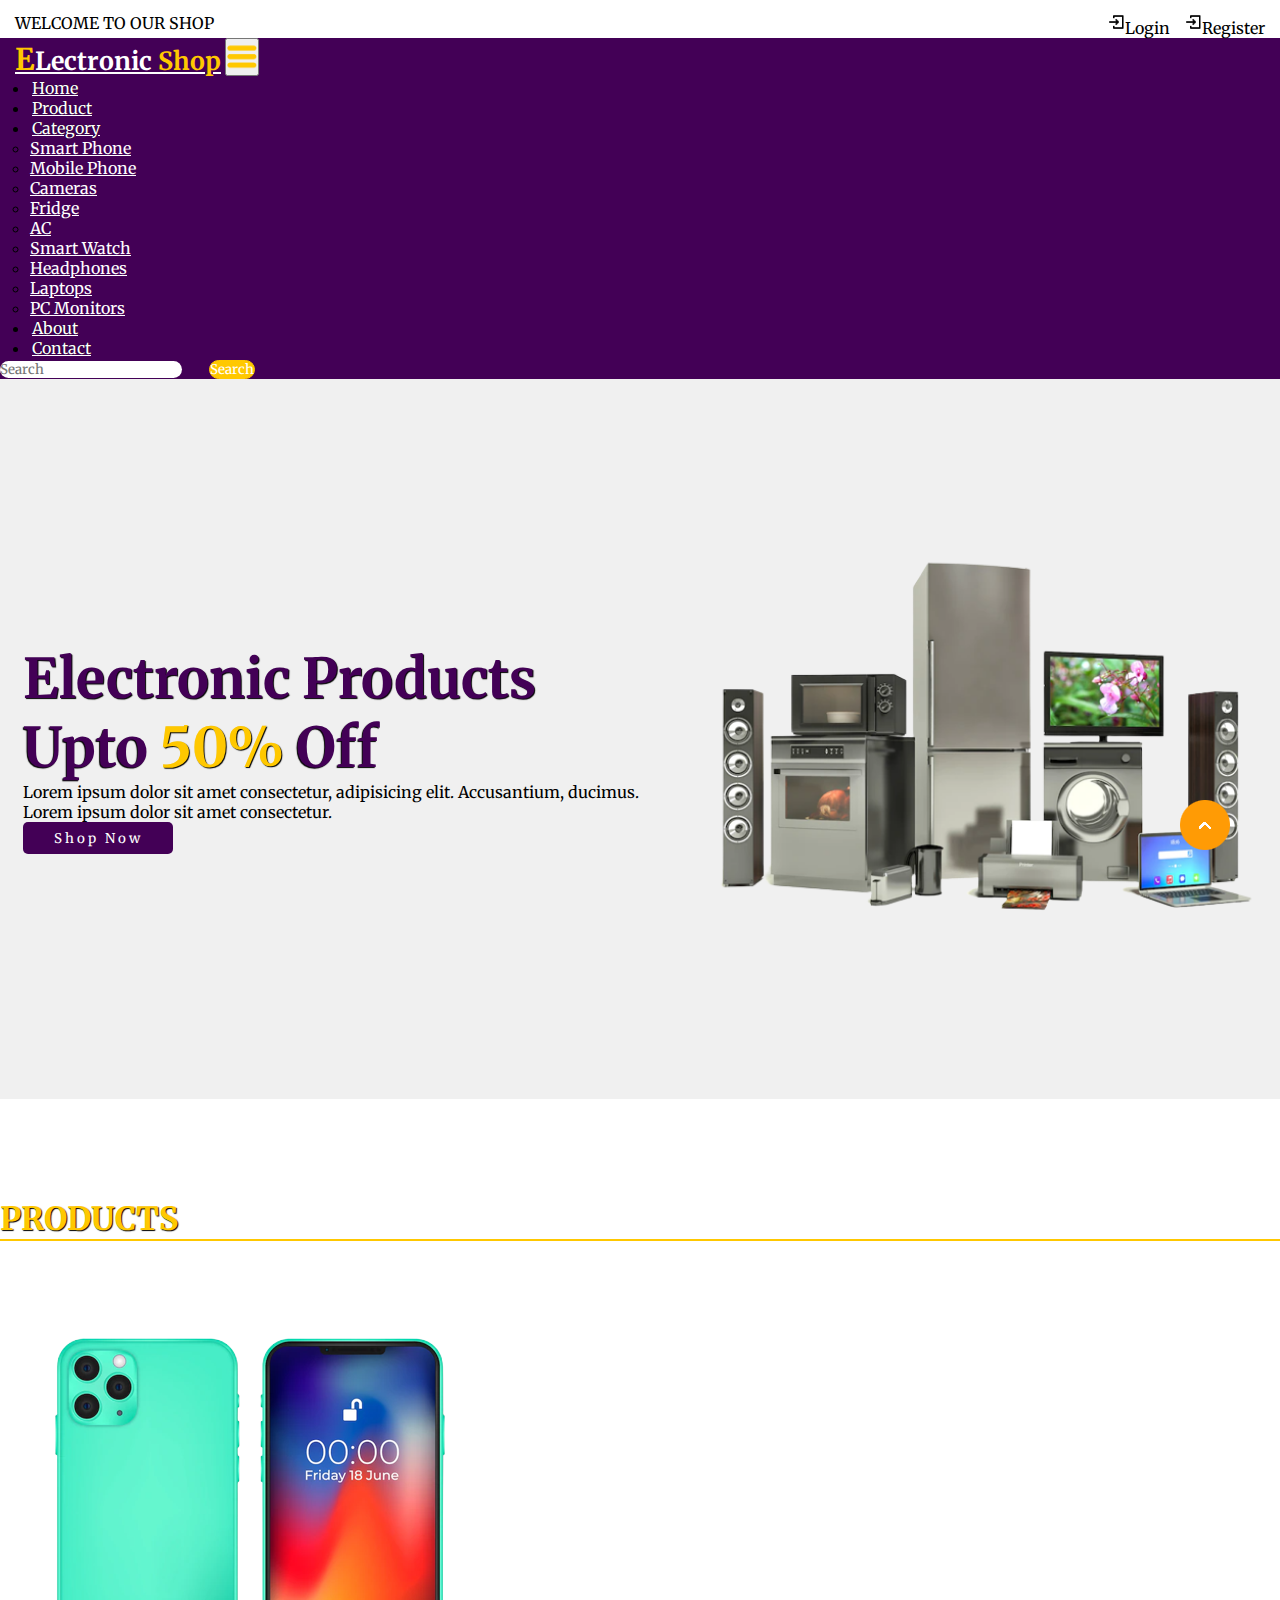
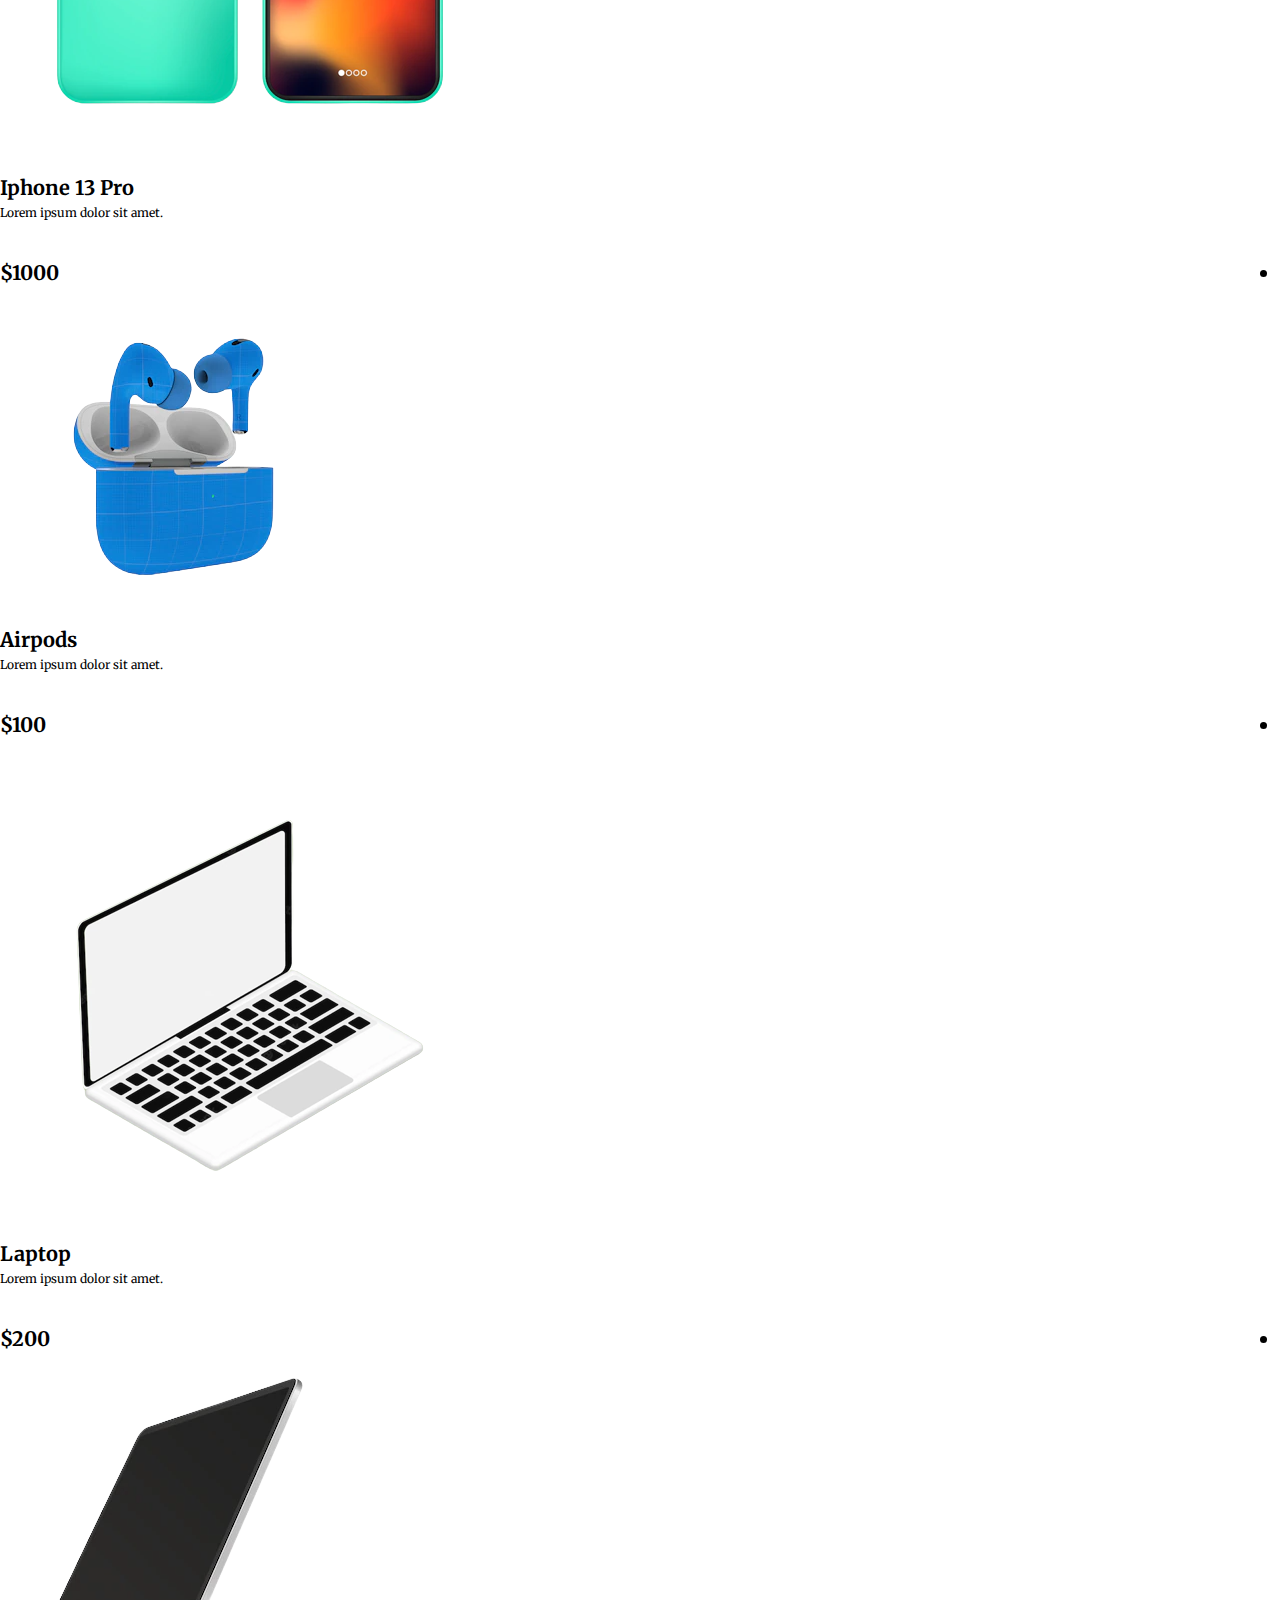
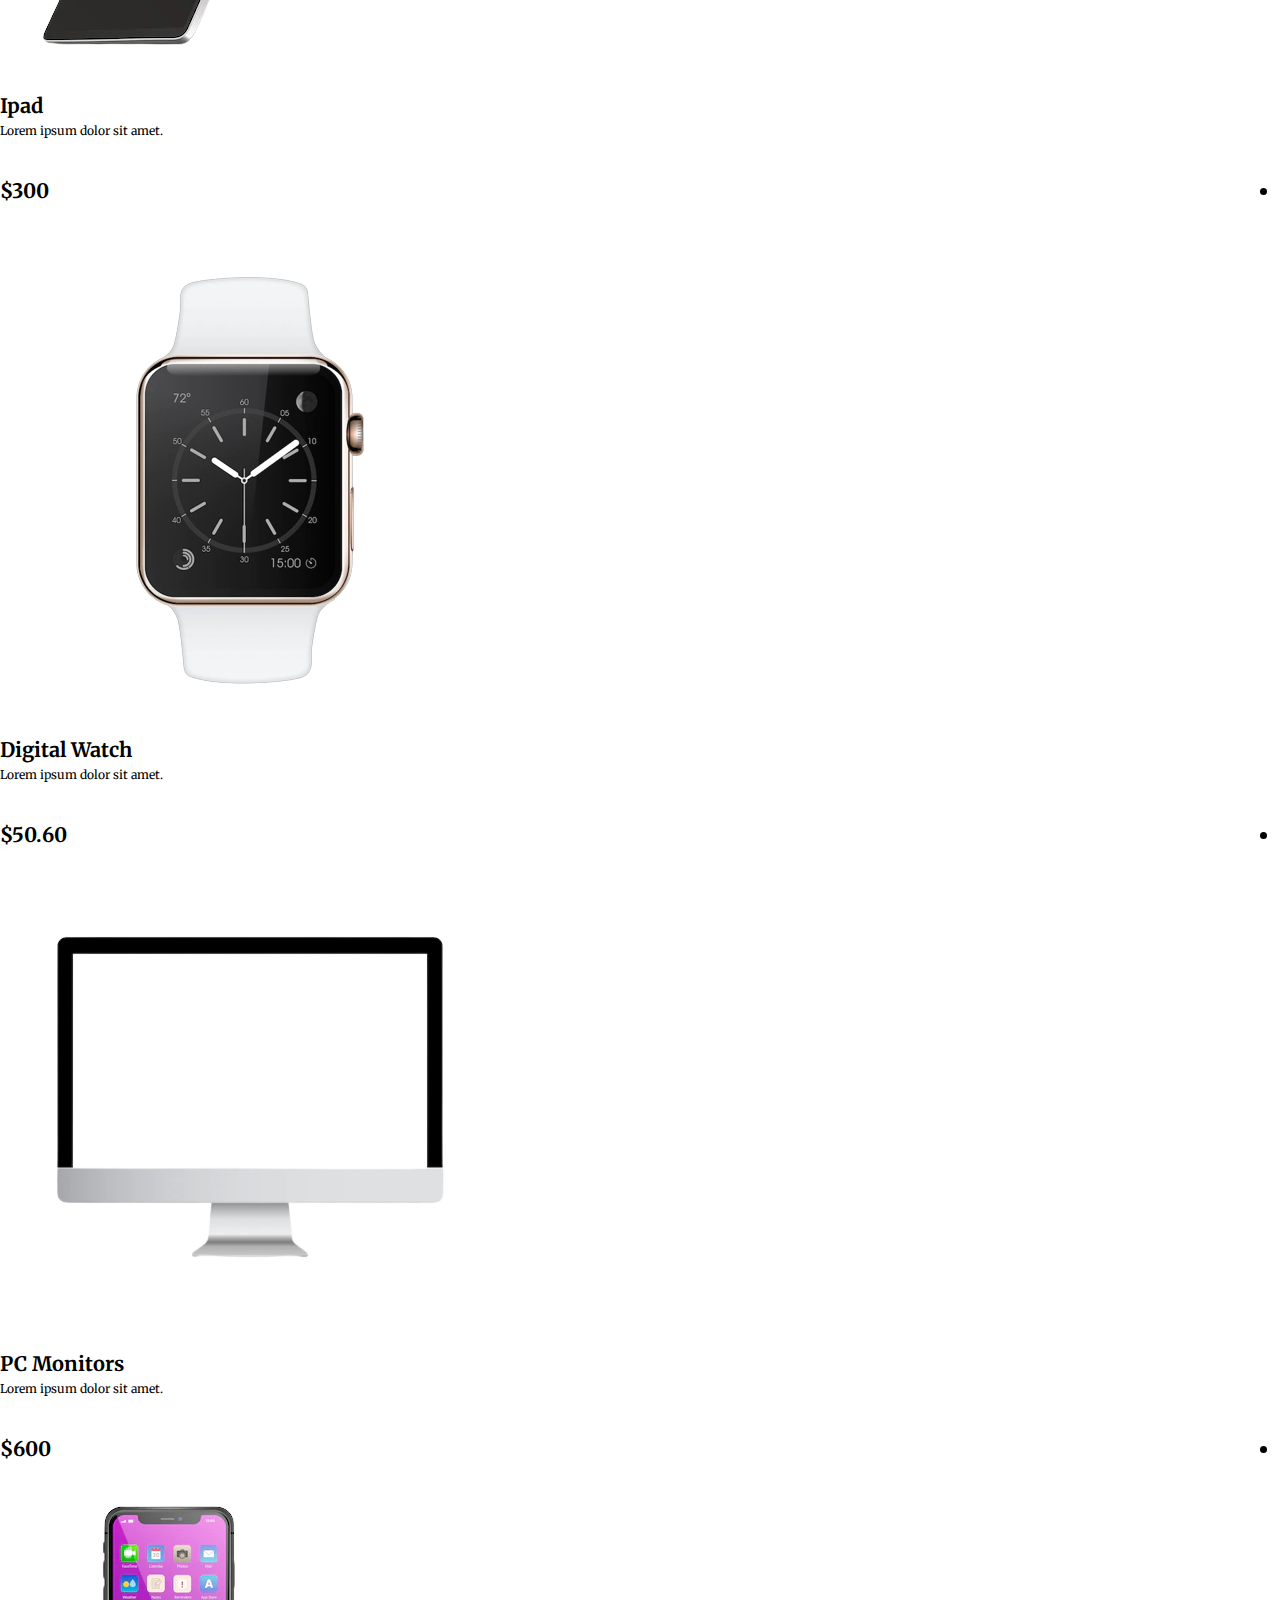
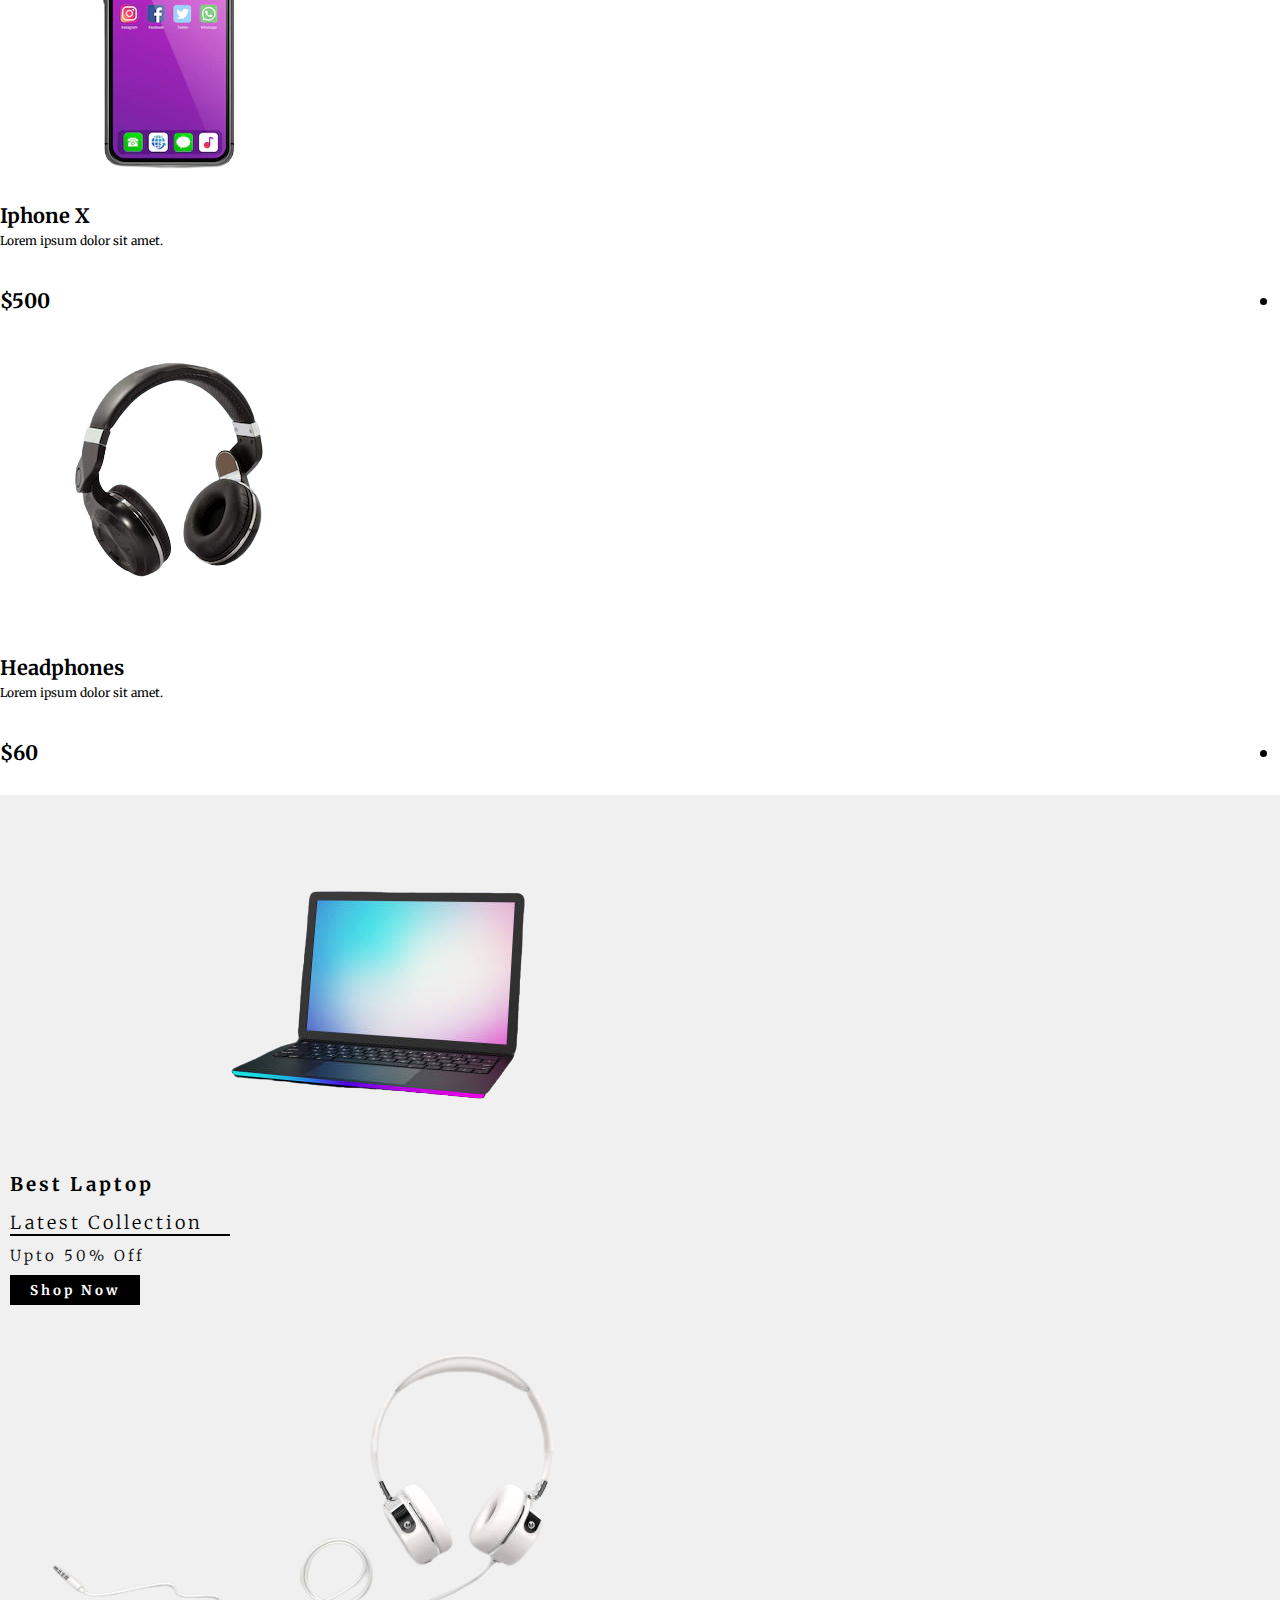
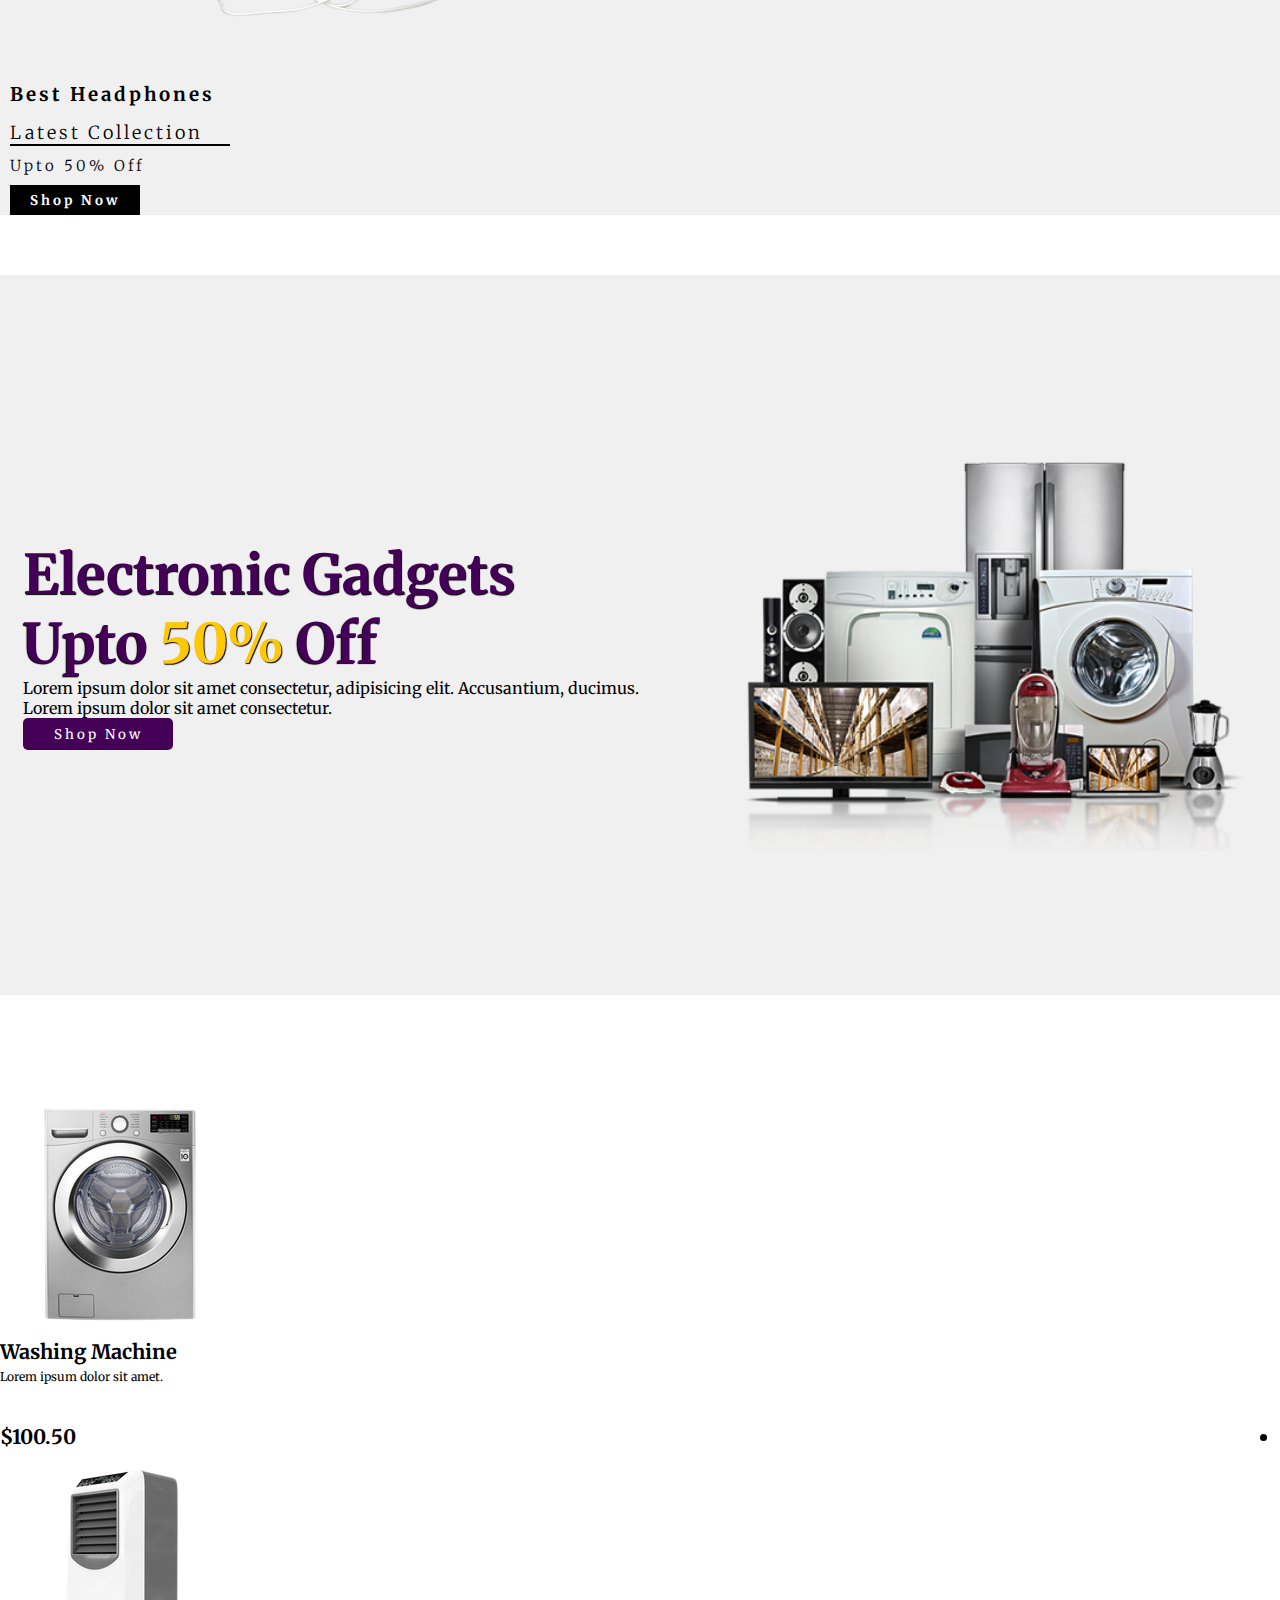
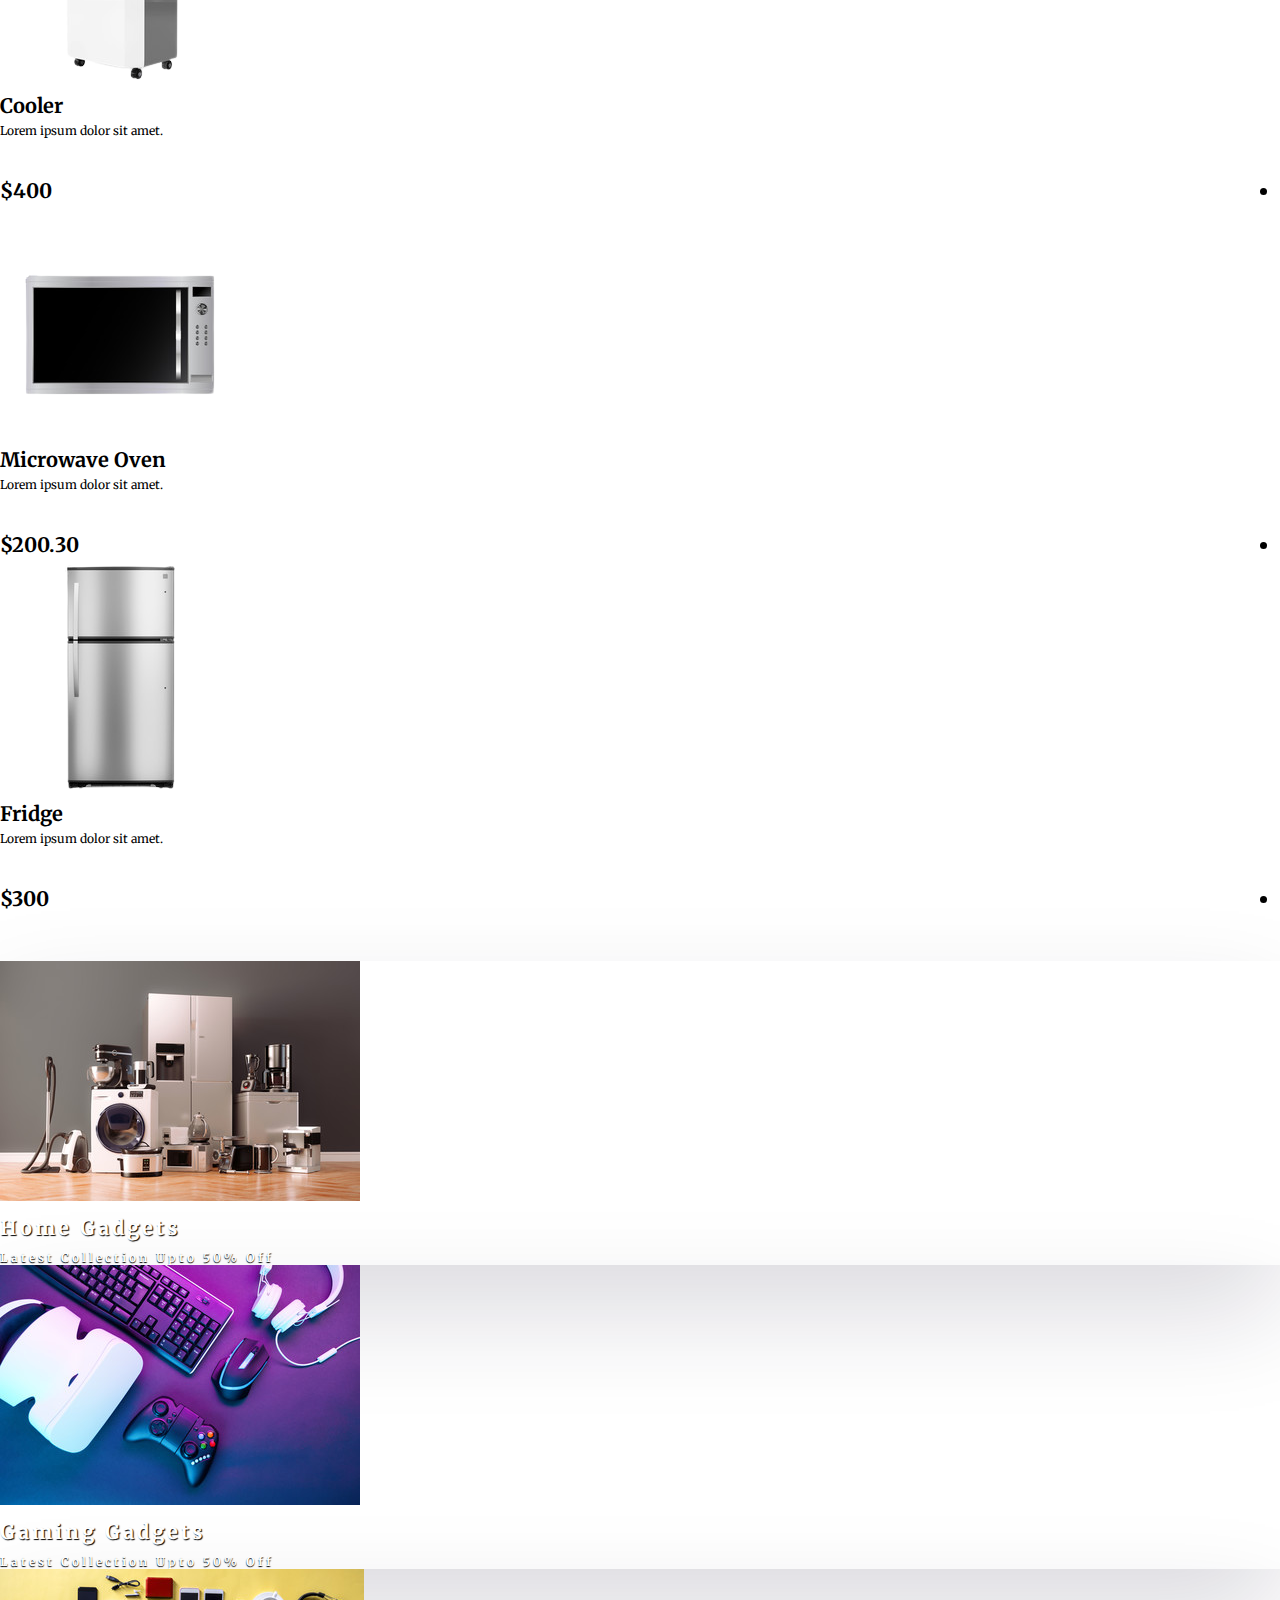
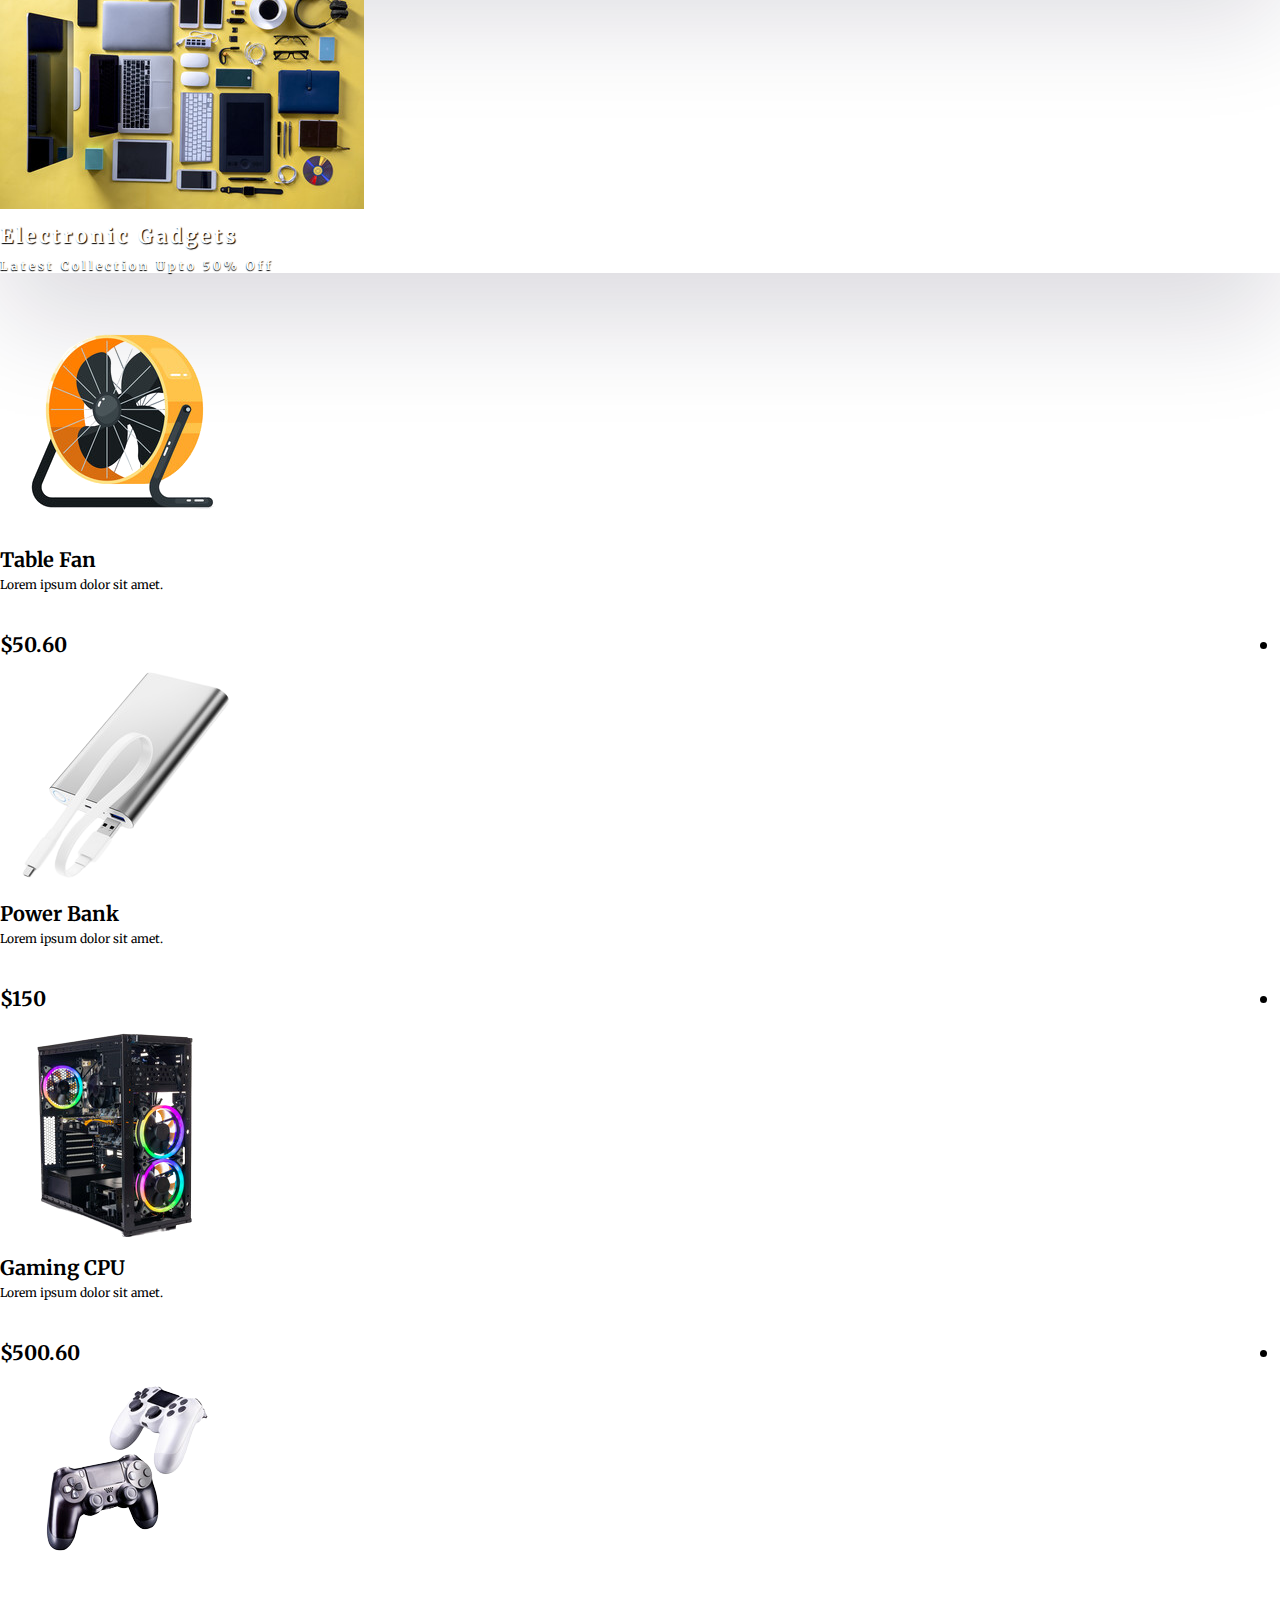
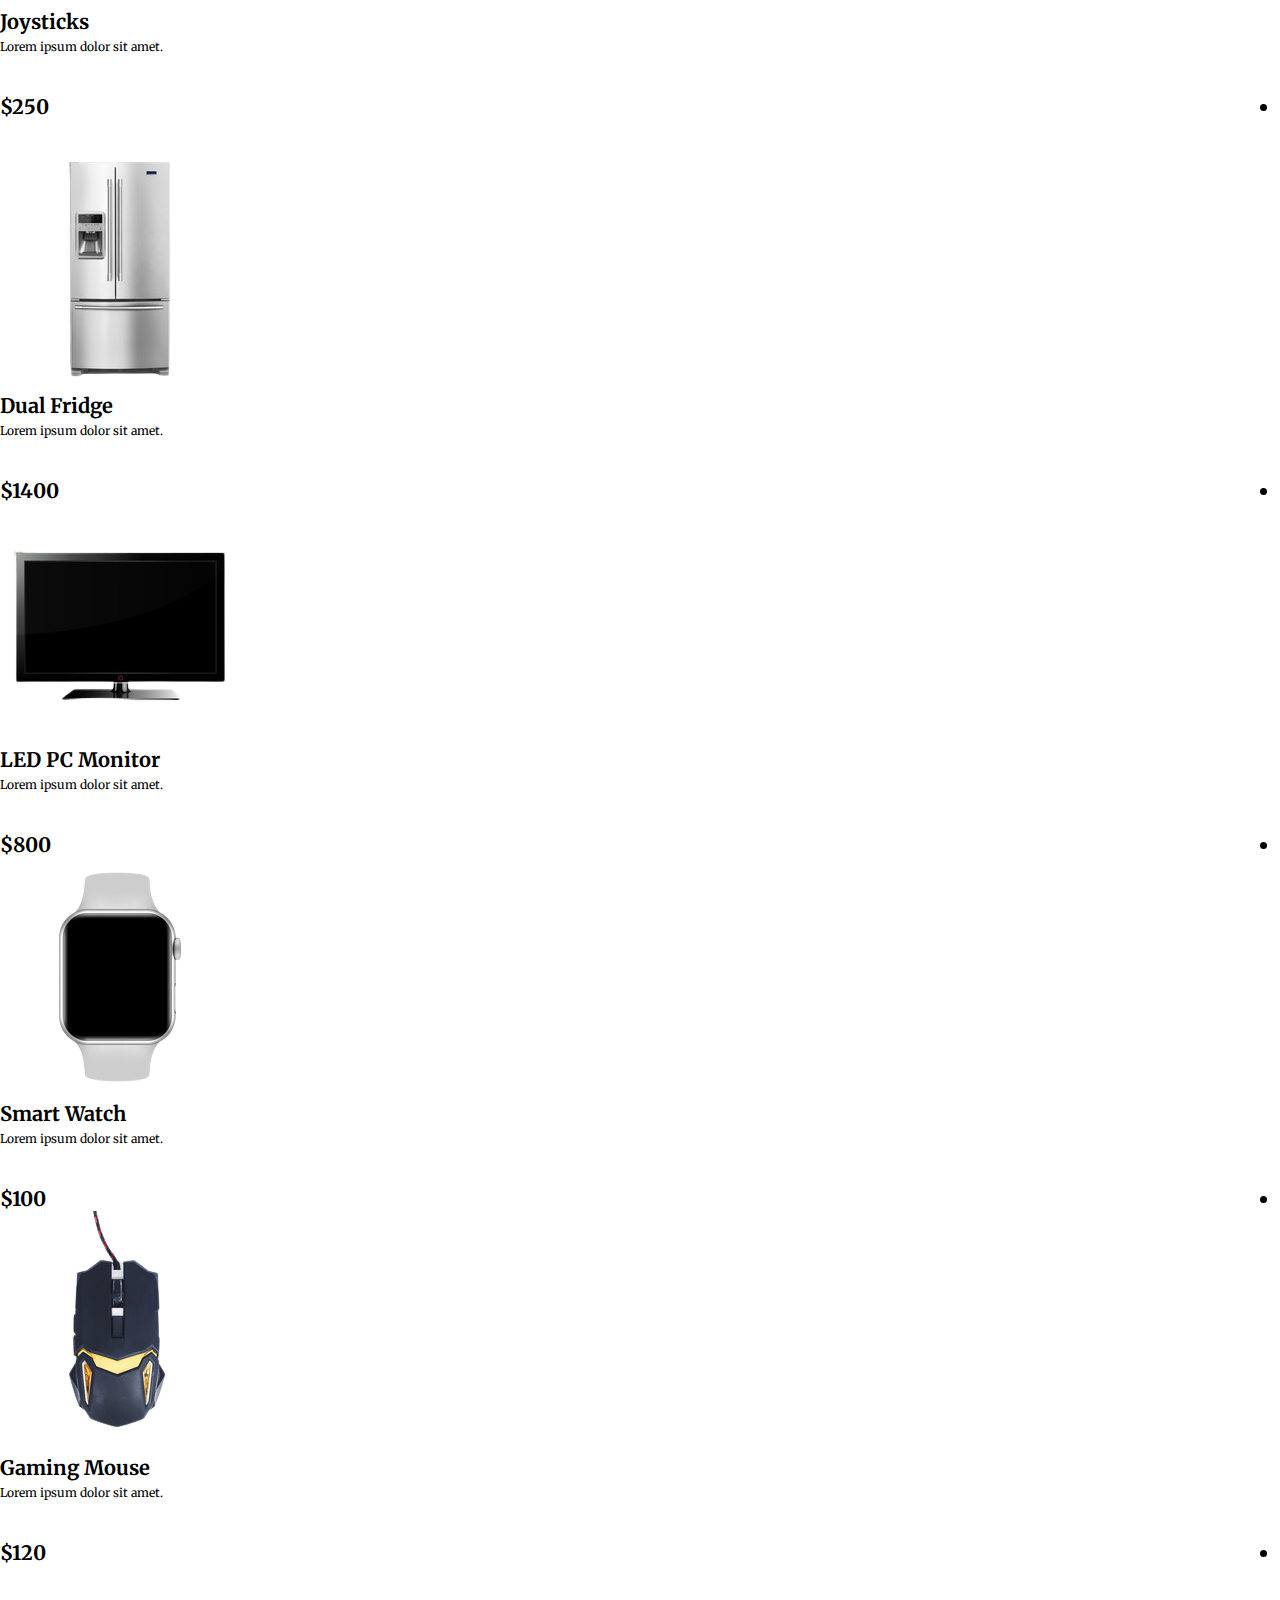
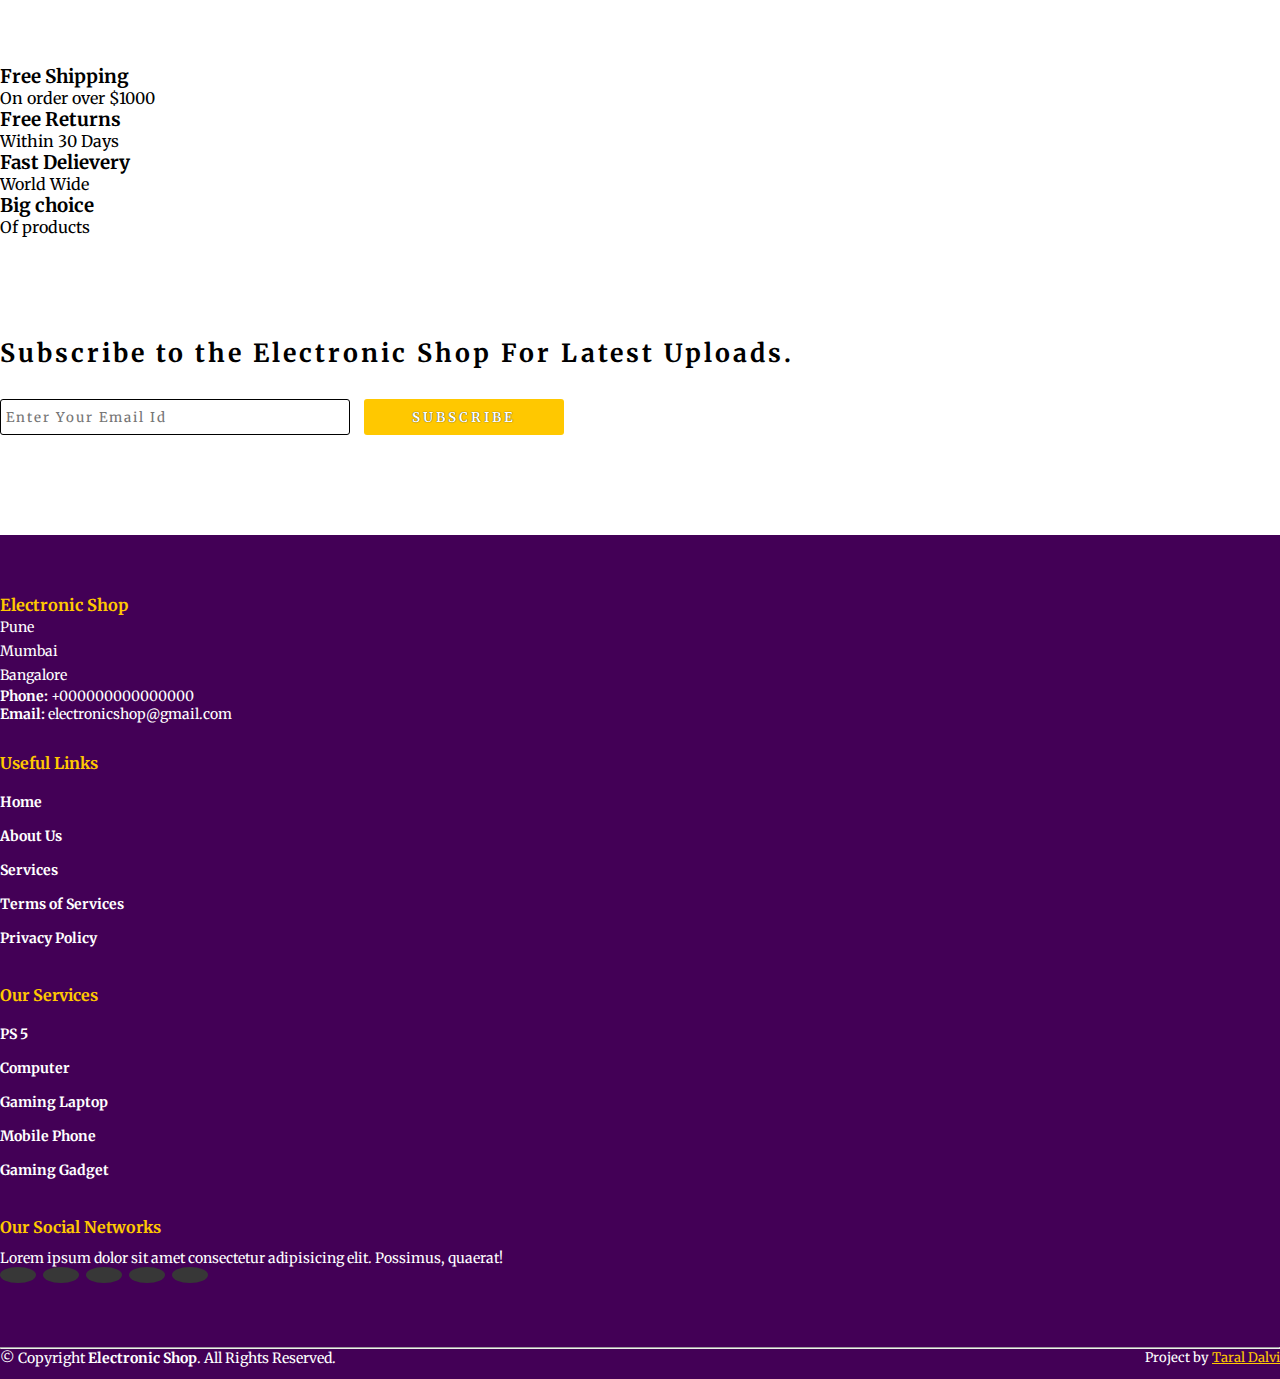
<file: index.html>
<!DOCTYPE html>
<html lang="en">
<head>
    <meta charset="UTF-8">
    <meta http-equiv="X-UA-Compatible" content="IE=edge">
    <meta name="viewport" content="width=device-width, initial-scale=1.0">
    <title>Electronic Shop</title>
    <link rel="stylesheet" href="style.css">
    <!-- bootstrap css -->
    <link href="https://cdn.jsdelivr.net/npm/bootstrap@5.0.2/dist/css/bootstrap.min.css" rel="stylesheet" integrity="sha384-EVSTQN3/azprG1Anm3QDgpJLIm9Nao0Yz1ztcQTwFspd3yD65VohhpuuCOmLASjC" crossorigin="anonymous">
    <!-- family fonts links -->
    <link rel="preconnect" href="https://fonts.googleapis.com">
    <link rel="preconnect" href="https://fonts.gstatic.com" crossorigin>
    <link href="https://fonts.googleapis.com/css2?family=Merriweather&display=swap" rel="stylesheet">
    <!-- font awesome link -->
    <link rel="stylesheet" href="https://cdnjs.cloudflare.com/ajax/libs/font-awesome/6.3.0/css/all.min.css" integrity="sha512-SzlrxWUlpfuzQ+pcUCosxcglQRNAq/DZjVsC0lE40xsADsfeQoEypE+enwcOiGjk/bSuGGKHEyjSoQ1zVisanQ==" crossorigin="anonymous" referrerpolicy="no-referrer" />
</head>
<body>
    <!-- top navbar -->
    <div class="top-navbar">
        <p>WELCOME TO OUR SHOP</p>
        <div class="icons">
            <a href="login.html"><img src="Images/register.png" alt="login logo" width="18px">Login</a>
            <a href="register.html"><img src="Images/register.png" alt="register logo" width="18px">Register</a>
        </div>
    </div>
    <!-- top navbar -->

    <!-- navbar -->
    <nav class="navbar navbar-expand-lg" id="navbar" >
        <div class="container-fluid">
            <a class="navbar-brand" href="index.html" id="logo"><span id="span1">E</span>Lectronic <span>Shop</span></a>
            <button class="navbar-toggler" type="button" data-bs-toggle="collapse" data-bs-target="#navbarSupportedContent" aria-controls="navbarSupportedContent" aria-expanded="false" aria-label="Toggle navigation">
                <span><img src="Images/menu.png" alt="menu" width="30px"></span>
            </button>
            <div class="collapse navbar-collapse" id="navbarSupportedContent">
                <ul class="navbar-nav me-auto mb-2 mb-lg-0">
                    <li class="nav-item">
                        <a class="nav-link active" aria-current="page" href="index.html">Home</a>
                    </li>
                    <li class="nav-item">
                        <a class="nav-link" href="#">Product</a>
                    </li>
                    <li class="nav-item dropdown">
                        <a class="nav-link dropdown-toggle" href="#" id="navbarDropdown" role="button" data-bs-toggle="dropdown" aria-expanded="false">
                            Category
                        </a>
                        <ul class="dropdown-menu" aria-labelledby="navbarDropdown" style="background-color: rgb(67 0 86);">
                            <li><a class="dropdown-item" href="#">Smart Phone</a></li>
                            <li><a class="dropdown-item" href="#">Mobile Phone</a></li>
                            <li><a class="dropdown-item" href="#">Cameras</a></li>
                            <li><a class="dropdown-item" href="#">Fridge</a></li>
                            <li><a class="dropdown-item" href="#">AC</a></li>
                            <li><a class="dropdown-item" href="#">Smart Watch</a></li>
                            <li><a class="dropdown-item" href="#">Headphones</a></li>
                            <li><a class="dropdown-item" href="#">Laptops</a></li>
                            <li><a class="dropdown-item" href="#">PC Monitors</a></li>
                        </ul>
                    </li>
                    <li class="nav-item">
                        <a class="nav-link" href="about.html">About</a>
                    </li>
                    <li class="nav-item">
                        <a class="nav-link" href="contact.html">Contact</a>
                    </li>
                </ul>
                <form class="d-flex" id="search">
                    <input class="form-control me-2" type="search" placeholder="Search" aria-label="Search">
                    <button class="btn btn-outline-success" type="submit">Search</button>
                </form>
            </div>
        </div>
    </nav>
    <!-- navbar -->




    <!-- home content -->
    <section class="home">
    <div class="content">
        <h1><span>Electronic Products</span> <br> Upto <span id="span2">50% </span>Off</h1>
        <p>Lorem ipsum dolor sit amet consectetur, adipisicing elit. Accusantium, ducimus.
        <br>Lorem ipsum dolor sit amet consectetur.
        </p>
        <div class="btn"><button>Shop Now</button></div>
    </div>
    <div class="img">
        <img src="Images/background.png" alt="">
    </div>
    </section>
    <!-- home content -->



    <!-- product cards -->
    <div class="container" id="product-cards">
        <h1 class="text-center">PRODUCTS</h1>
        <div class="row" style="margin-top: 30px;">
            <div class="col-md-3 py-3 py-md-0">
                <div class="card">
                    <img src="Images/p6.png" alt="mobiles">
                    <div class="card-body">
                        <h3 class="text-center">Iphone 13 Pro</h3>
                        <p class="text-center">Lorem ipsum dolor sit amet.</p>
                        <div class="star text-center">
                            <i class="fa-solid fa-star checked"></i>
                            <i class="fa-solid fa-star checked"></i>
                            <i class="fa-solid fa-star checked"></i>
                            <i class="fa-solid fa-star checked"></i>
                            <i class="fa-solid fa-star checked"></i>
                        </div>
                        <h2>$1000 <span><li class="fa-solid fa-cart-shopping"></li></span></h2>
                    </div>
                </div>
            </div>
            <div class="col-md-3 py-3 py-md-0">
                <div class="card">
                    <img src="Images/a1.png" alt="mobiles">
                    <div class="card-body">
                        <h3 class="text-center">Airpods</h3>
                        <p class="text-center">Lorem ipsum dolor sit amet.</p>
                        <div class="star text-center">
                            <i class="fa-solid fa-star checked"></i>
                            <i class="fa-solid fa-star checked"></i>
                            <i class="fa-solid fa-star checked"></i>
                            <i class="fa-solid fa-star checked"></i>
                            <i class="fa-solid fa-star checked"></i>
                        </div>
                        <h2>$100 <span><li class="fa-solid fa-cart-shopping"></li></span></h2>
                    </div>
                </div>
            </div>
            <div class="col-md-3 py-3 py-md-0">
                <div class="card">
                    <img src="Images/laptop2.png" alt="mobiles">
                    <div class="card-body">
                        <h3 class="text-center">Laptop</h3>
                        <p class="text-center">Lorem ipsum dolor sit amet.</p>
                        <div class="star text-center">
                            <i class="fa-solid fa-star checked"></i>
                            <i class="fa-solid fa-star checked"></i>
                            <i class="fa-solid fa-star checked"></i>
                            <i class="fa-solid fa-star checked"></i>
                            <i class="fa-solid fa-star checked"></i>
                        </div>
                        <h2>$200 <span><li class="fa-solid fa-cart-shopping"></li></span></h2>
                    </div>
                </div>
            </div>
            <div class="col-md-3 py-3 py-md-0">
                <div class="card">
                    <img src="Images/t1.png" alt="mobiles">
                    <div class="card-body">
                        <h3 class="text-center">Ipad</h3>
                        <p class="text-center">Lorem ipsum dolor sit amet.</p>
                        <div class="star text-center">
                            <i class="fa-solid fa-star checked"></i>
                            <i class="fa-solid fa-star checked"></i>
                            <i class="fa-solid fa-star checked"></i>
                            <i class="fa-solid fa-star checked"></i>
                            <i class="fa-solid fa-star checked"></i>
                        </div>
                        <h2>$300 <span><li class="fa-solid fa-cart-shopping"></li></span></h2>
                    </div>
                </div>
            </div>
        </div>

        <div class="row" style="margin-top: 30px;">
            <div class="col-md-3 py-3 py-md-0">
                <div class="card">
                    <img src="Images/w1.png" alt="mobiles">
                    <div class="card-body">
                        <h3 class="text-center">Digital Watch</h3>
                        <p class="text-center">Lorem ipsum dolor sit amet.</p>
                        <div class="star text-center">
                            <i class="fa-solid fa-star checked"></i>
                            <i class="fa-solid fa-star checked"></i>
                            <i class="fa-solid fa-star checked"></i>
                            <i class="fa-solid fa-star checked"></i>
                            <i class="fa-solid fa-star checked"></i>
                        </div>
                        <h2>$50.60 <span><li class="fa-solid fa-cart-shopping"></li></span></h2>
                    </div>
                </div>
            </div>
            <div class="col-md-3 py-3 py-md-0">
                <div class="card">
                    <img src="Images/pcm1.png" alt="mobiles">
                    <div class="card-body">
                        <h3 class="text-center">PC Monitors</h3>
                        <p class="text-center">Lorem ipsum dolor sit amet.</p>
                        <div class="star text-center">
                            <i class="fa-solid fa-star checked"></i>
                            <i class="fa-solid fa-star checked"></i>
                            <i class="fa-solid fa-star checked"></i>
                            <i class="fa-solid fa-star checked"></i>
                            <i class="fa-solid fa-star checked"></i>
                        </div>
                        <h2>$600 <span><li class="fa-solid fa-cart-shopping"></li></span></h2>
                    </div>
                </div>
            </div>
            <div class="col-md-3 py-3 py-md-0">
                <div class="card">
                    <img src="Images/phone1.png" alt="mobiles">
                    <div class="card-body">
                        <h3 class="text-center">Iphone X</h3>
                        <p class="text-center">Lorem ipsum dolor sit amet.</p>
                        <div class="star text-center">
                            <i class="fa-solid fa-star checked"></i>
                            <i class="fa-solid fa-star checked"></i>
                            <i class="fa-solid fa-star checked"></i>
                            <i class="fa-solid fa-star checked"></i>
                            <i class="fa-solid fa-star checked"></i>
                        </div>
                        <h2>$500 <span><li class="fa-solid fa-cart-shopping"></li></span></h2>
                    </div>
                </div>
            </div>
            <div class="col-md-3 py-3 py-md-0">
                <div class="card">
                    <img src="Images/h1.png" alt="mobiles">
                    <div class="card-body">
                        <h3 class="text-center">Headphones</h3>
                        <p class="text-center">Lorem ipsum dolor sit amet.</p>
                        <div class="star text-center">
                            <i class="fa-solid fa-star checked"></i>
                            <i class="fa-solid fa-star checked"></i>
                            <i class="fa-solid fa-star checked"></i>
                            <i class="fa-solid fa-star checked"></i>
                            <i class="fa-solid fa-star checked"></i>
                        </div>
                        <h2>$60 <span><li class="fa-solid fa-cart-shopping"></li></span></h2>
                    </div>
                </div>
            </div>
        </div>
    </div>
    <!-- product cards -->





    <!-- other cards -->
    <div class="container" id="other-cards">
        <div class="row">
            <div class="col-md-6 py-3 py-md-0">
                <div class="card">
                    <img src="Images/c1.png" alt="Laptop">
                    <div class="card-img-overlay">
                        <h3>Best Laptop</h3>
                        <h5>Latest Collection</h5>
                        <p>Upto 50% Off</p>
                        <button id="shopnow">Shop Now</button>
                    </div>
                </div>
            </div>
            <div class="col-md-6 py-3 py-md-0">
                <div class="card">
                    <img src="Images/c2.png" alt="Laptop">
                    <div class="card-img-overlay">
                        <h3>Best Headphones</h3>
                        <h5>Latest Collection</h5>
                        <p>Upto 50% Off</p>
                        <button id="shopnow">Shop Now</button>
                    </div>
                </div>
            </div>
        </div>
    </div>
    <!-- other cards -->



    <!-- banner -->
    <section class="banner">
        <div class="content">
            <h1><span>Electronic Gadgets</span> <br> Upto <span id="span2">50% </span>Off</h1>
            <p>Lorem ipsum dolor sit amet consectetur, adipisicing elit. Accusantium, ducimus.
            <br>Lorem ipsum dolor sit amet consectetur.
            </p>
            <div class="btn"><button>Shop Now</button></div>
        </div>
        <div class="img">
            <img src="Images/image1.png" alt="">
        </div>
        </section>
    <!-- banner -->



    <!-- product cards -->
    <div class="container" id="product-cards">
        
        <div class="row" style="margin-top: 30px;">
            <div class="col-md-3 py-3 py-md-0">
                <div class="card">
                    <img src="Images/pr1.png" alt="mobiles">
                    <div class="card-body">
                        <h3 class="text-center">Washing Machine</h3>
                        <p class="text-center">Lorem ipsum dolor sit amet.</p>
                        <div class="star text-center">
                            <i class="fa-solid fa-star checked"></i>
                            <i class="fa-solid fa-star checked"></i>
                            <i class="fa-solid fa-star checked"></i>
                            <i class="fa-solid fa-star checked"></i>
                            <i class="fa-solid fa-star checked"></i>
                        </div>
                        <h2>$100.50 <span><li class="fa-solid fa-cart-shopping"></li></span></h2>
                    </div>
                </div>
            </div>
            <div class="col-md-3 py-3 py-md-0">
                <div class="card">
                    <img src="Images/pr2.png" alt="mobiles">
                    <div class="card-body">
                        <h3 class="text-center">Cooler</h3>
                        <p class="text-center">Lorem ipsum dolor sit amet.</p>
                        <div class="star text-center">
                            <i class="fa-solid fa-star checked"></i>
                            <i class="fa-solid fa-star checked"></i>
                            <i class="fa-solid fa-star checked"></i>
                            <i class="fa-solid fa-star checked"></i>
                            <i class="fa-solid fa-star checked"></i>
                        </div>
                        <h2>$400 <span><li class="fa-solid fa-cart-shopping"></li></span></h2>
                    </div>
                </div>
            </div>
            <div class="col-md-3 py-3 py-md-0">
                <div class="card">
                    <img src="Images/pr3.png" alt="mobiles">
                    <div class="card-body">
                        <h3 class="text-center">Microwave Oven</h3>
                        <p class="text-center">Lorem ipsum dolor sit amet.</p>
                        <div class="star text-center">
                            <i class="fa-solid fa-star checked"></i>
                            <i class="fa-solid fa-star checked"></i>
                            <i class="fa-solid fa-star checked"></i>
                            <i class="fa-solid fa-star checked"></i>
                            <i class="fa-solid fa-star checked"></i>
                        </div>
                        <h2>$200.30 <span><li class="fa-solid fa-cart-shopping"></li></span></h2>
                    </div>
                </div>
            </div>
            <div class="col-md-3 py-3 py-md-0">
                <div class="card">
                    <img src="Images/pr4.png" alt="mobiles">
                    <div class="card-body">
                        <h3 class="text-center">Fridge</h3>
                        <p class="text-center">Lorem ipsum dolor sit amet.</p>
                        <div class="star text-center">
                            <i class="fa-solid fa-star checked"></i>
                            <i class="fa-solid fa-star checked"></i>
                            <i class="fa-solid fa-star checked"></i>
                            <i class="fa-solid fa-star checked"></i>
                            <i class="fa-solid fa-star checked"></i>
                        </div>
                        <h2>$300 <span><li class="fa-solid fa-cart-shopping"></li></span></h2>
                    </div>
                </div>
            </div>
        </div>

        <!-- other cards -->
    <div class="container" id="other">
        <div class="row">
            <div class="col-md-4 py-3 py-md-0">
                <div class="card">
                    <img src="Images/c3.png" alt="gadgets">
                    <div class="card-img-overlay">
                        <h3>Home Gadgets</h3>
                        <p>Latest Collection Upto 50% Off</p>
                    </div>
                </div>
            </div>
            <div class="col-md-4 py-3 py-md-0">
                <div class="card">
                    <img src="Images/c4.png" alt="gadgets">
                    <div class="card-img-overlay">
                        <h3>Gaming Gadgets</h3>
                        <p>Latest Collection Upto 50% Off</p>
                    </div>
                </div>
            </div>
            <div class="col-md-4 py-3 py-md-0">
                <div class="card">
                    <img src="Images/c5.png" alt="gadgets">
                    <div class="card-img-overlay">
                        <h3>Electronic Gadgets</h3>
                        <p>Latest Collection Upto 50% Off</p>
                    </div>
                </div>
            </div>
        </div>
    </div>
    <!-- other cards -->

        <div class="row" style="margin-top: 30px;">
            <div class="col-md-3 py-3 py-md-0">
                <div class="card">
                    <img src="Images/pr5.png" alt="mobiles">
                    <div class="card-body">
                        <h3 class="text-center">Table Fan</h3>
                        <p class="text-center">Lorem ipsum dolor sit amet.</p>
                        <div class="star text-center">
                            <i class="fa-solid fa-star checked"></i>
                            <i class="fa-solid fa-star checked"></i>
                            <i class="fa-solid fa-star checked"></i>
                            <i class="fa-solid fa-star checked"></i>
                            <i class="fa-solid fa-star checked"></i>
                        </div>
                        <h2>$50.60 <span><li class="fa-solid fa-cart-shopping"></li></span></h2>
                    </div>
                </div>
            </div>
            <div class="col-md-3 py-3 py-md-0">
                <div class="card">
                    <img src="Images/pr10.png" alt="mobiles">
                    <div class="card-body">
                        <h3 class="text-center">Power Bank</h3>
                        <p class="text-center">Lorem ipsum dolor sit amet.</p>
                        <div class="star text-center">
                            <i class="fa-solid fa-star checked"></i>
                            <i class="fa-solid fa-star checked"></i>
                            <i class="fa-solid fa-star checked"></i>
                            <i class="fa-solid fa-star checked"></i>
                            <i class="fa-solid fa-star checked"></i>
                        </div>
                        <h2>$150 <span><li class="fa-solid fa-cart-shopping"></li></span></h2>
                    </div>
                </div>
            </div>
            <div class="col-md-3 py-3 py-md-0">
                <div class="card">
                    <img src="Images/pr7.png" alt="mobiles">
                    <div class="card-body">
                        <h3 class="text-center">Gaming CPU</h3>
                        <p class="text-center">Lorem ipsum dolor sit amet.</p>
                        <div class="star text-center">
                            <i class="fa-solid fa-star checked"></i>
                            <i class="fa-solid fa-star checked"></i>
                            <i class="fa-solid fa-star checked"></i>
                            <i class="fa-solid fa-star checked"></i>
                            <i class="fa-solid fa-star checked"></i>
                        </div>
                        <h2>$500.60 <span><li class="fa-solid fa-cart-shopping"></li></span></h2>
                    </div>
                </div>
            </div>
            <div class="col-md-3 py-3 py-md-0">
                <div class="card">
                    <img src="Images/pr12.png" alt="mobiles">
                    <div class="card-body">
                        <h3 class="text-center">Joysticks</h3>
                        <p class="text-center">Lorem ipsum dolor sit amet.</p>
                        <div class="star text-center">
                            <i class="fa-solid fa-star checked"></i>
                            <i class="fa-solid fa-star checked"></i>
                            <i class="fa-solid fa-star checked"></i>
                            <i class="fa-solid fa-star checked"></i>
                            <i class="fa-solid fa-star checked"></i>
                        </div>
                        <h2>$250 <span><li class="fa-solid fa-cart-shopping"></li></span></h2>
                    </div>
                </div>
            </div>
        </div>

        <div class="row" style="margin-top: 30px;">
            <div class="col-md-3 py-3 py-md-0">
                <div class="card">
                    <img src="Images/pr6.png" alt="mobiles">
                    <div class="card-body">
                        <h3 class="text-center">Dual Fridge</h3>
                        <p class="text-center">Lorem ipsum dolor sit amet.</p>
                        <div class="star text-center">
                            <i class="fa-solid fa-star checked"></i>
                            <i class="fa-solid fa-star checked"></i>
                            <i class="fa-solid fa-star checked"></i>
                            <i class="fa-solid fa-star checked"></i>
                            <i class="fa-solid fa-star checked"></i>
                        </div>
                        <h2>$1400 <span><li class="fa-solid fa-cart-shopping"></li></span></h2>
                    </div>
                </div>
            </div>
            <div class="col-md-3 py-3 py-md-0">
                <div class="card">
                    <img src="Images/pr8.png" alt="mobiles">
                    <div class="card-body">
                        <h3 class="text-center">LED PC Monitor</h3>
                        <p class="text-center">Lorem ipsum dolor sit amet.</p>
                        <div class="star text-center">
                            <i class="fa-solid fa-star checked"></i>
                            <i class="fa-solid fa-star checked"></i>
                            <i class="fa-solid fa-star checked"></i>
                            <i class="fa-solid fa-star checked"></i>
                            <i class="fa-solid fa-star checked"></i>
                        </div>
                        <h2>$800 <span><li class="fa-solid fa-cart-shopping"></li></span></h2>
                    </div>
                </div>
            </div>
            <div class="col-md-3 py-3 py-md-0">
                <div class="card">
                    <img src="Images/pr9.png" alt="mobiles">
                    <div class="card-body">
                        <h3 class="text-center">Smart Watch</h3>
                        <p class="text-center">Lorem ipsum dolor sit amet.</p>
                        <div class="star text-center">
                            <i class="fa-solid fa-star checked"></i>
                            <i class="fa-solid fa-star checked"></i>
                            <i class="fa-solid fa-star checked"></i>
                            <i class="fa-solid fa-star checked"></i>
                            <i class="fa-solid fa-star checked"></i>
                        </div>
                        <h2>$100 <span><li class="fa-solid fa-cart-shopping"></li></span></h2>
                    </div>
                </div>
            </div>
            <div class="col-md-3 py-3 py-md-0">
                <div class="card">
                    <img src="Images/pr11.png" alt="mobiles">
                    <div class="card-body">
                        <h3 class="text-center">Gaming Mouse</h3>
                        <p class="text-center">Lorem ipsum dolor sit amet.</p>
                        <div class="star text-center">
                            <i class="fa-solid fa-star checked"></i>
                            <i class="fa-solid fa-star checked"></i>
                            <i class="fa-solid fa-star checked"></i>
                            <i class="fa-solid fa-star checked"></i>
                            <i class="fa-solid fa-star checked"></i>
                        </div>
                        <h2>$120 <span><li class="fa-solid fa-cart-shopping"></li></span></h2>
                    </div>
                </div>
            </div>
        </div>
    </div>
    <!-- product cards -->


    
    <!-- offers -->
    <div class="container" id="offer">
        <div class="row">
            <div class="col-md-3 py-3 py-md-0">
                <i class="fa-solid fa-cart-shopping"></i>
                <h3>Free Shipping</h3>
                <p>On order over $1000</p>
            </div>
            <div class="col-md-3 py-3 py-md-0">
                <i class="fa-solid fa-rotate-left"></i>
                <h3>Free Returns</h3>
                <p>Within 30 Days</p>
            </div>
            <div class="col-md-3 py-3 py-md-0">
                <i class="fa-solid fa-truck"></i>
                <h3>Fast Delievery</h3>
                <p>World Wide</p>
            </div>
            <div class="col-md-3 py-3 py-md-0">
                <i class="fa-solid fa-thumbs-up"></i>
                <h3>Big choice</h3>
                <p>Of products</p>
            </div>
        </div>
    </div>
    <!-- offers -->

    
    
    <!-- newsletter -->
    <div class="container" id="newsletter">
        <h3 class="text-center">Subscribe to the Electronic Shop For Latest Uploads.</h3>
        <div class="input text-center">
            <input type="email" placeholder="Enter Your Email Id">
            <button id="subscribe">SUBSCRIBE</button>
        </div>
    </div>
    <!-- newsletter -->


    <!-- footer -->
    <footer id="footer">
        <div class="footer-top">
            <div class="container">
                <div class="row">
                    <div class="col-lg-3 col-md-6 footer-contact">
                        <h3>Electronic Shop</h3>
                        <p>
                            Pune<br>
                            Mumbai<br>
                            Bangalore<br>
                        </p>
                        <strong>Phone:</strong> +000000000000000 <br>
                        <strong>Email:</strong> electronicshop@gmail.com
                    </div>

                    <div class="col-lg-3 col-md-6 footer-links">
                        <h4>Useful Links</h4>
                        <ul>
                            <li><a href="#">Home</a></li>
                            <li><a href="#">About Us</a></li>
                            <li><a href="#">Services</a></li>
                            <li><a href="#">Terms of Services</a></li>
                            <li><a href="#">Privacy Policy</a></li>
                        </ul>
                    </div>

                    <div class="col-lg-3 col-md-6 footer-links">
                        <h4>Our Services</h4>
                        <ul>
                            <li><a href="#">PS 5</a></li>
                            <li><a href="#">Computer</a></li>
                            <li><a href="#">Gaming Laptop</a></li>
                            <li><a href="#">Mobile Phone</a></li>
                            <li><a href="#">Gaming Gadget</a></li>
                        </ul>
                    </div>

                    <div class="col-lg-3 col-md-6 footer-links">
                        <h4>Our Social Networks</h4>
                        <p>Lorem ipsum dolor sit amet consectetur adipisicing elit. Possimus, quaerat!</p>
                        
                        <div class="social-links mt-3">
                            <a href="#"><i class="fa-brands fa-twitter"></i></a>
                            <a href="#"><i class="fa-brands fa-facebook-f"></i></a>
                            <a href="#"><i class="fa-brands fa-instagram"></i></a>
                            <a href="#"><i class="fa-brands fa-skype"></i></a>
                            <a href="#"><i class="fa-brands fa-linkedin"></i></a>
                        </div>
                    </div>
                </div>
            </div>
        </div>
        <hr>
        <div class="container py-4">
            <div class="copyright">
                &copy; Copyright <strong><span>Electronic Shop</span></strong>. All Rights Reserved.
            </div>
            <div class="credits">
                Project by <a href="#">Taral Dalvi</a>
            </div>
        </div>
    </footer>
    <!-- footer -->


    <a href="#" class="arrow"><i><img src="Images/arrow.png" alt="arrow"></i></a>

    

    <script src="https://cdn.jsdelivr.net/npm/bootstrap@5.0.2/dist/js/bootstrap.bundle.min.js" integrity="sha384-MrcW6ZMFYlzcLA8Nl+NtUVF0sA7MsXsP1UyJoMp4YLEuNSfAP+JcXn/tWtIaxVXM" crossorigin="anonymous"></script>
</body>
</html>
</file>
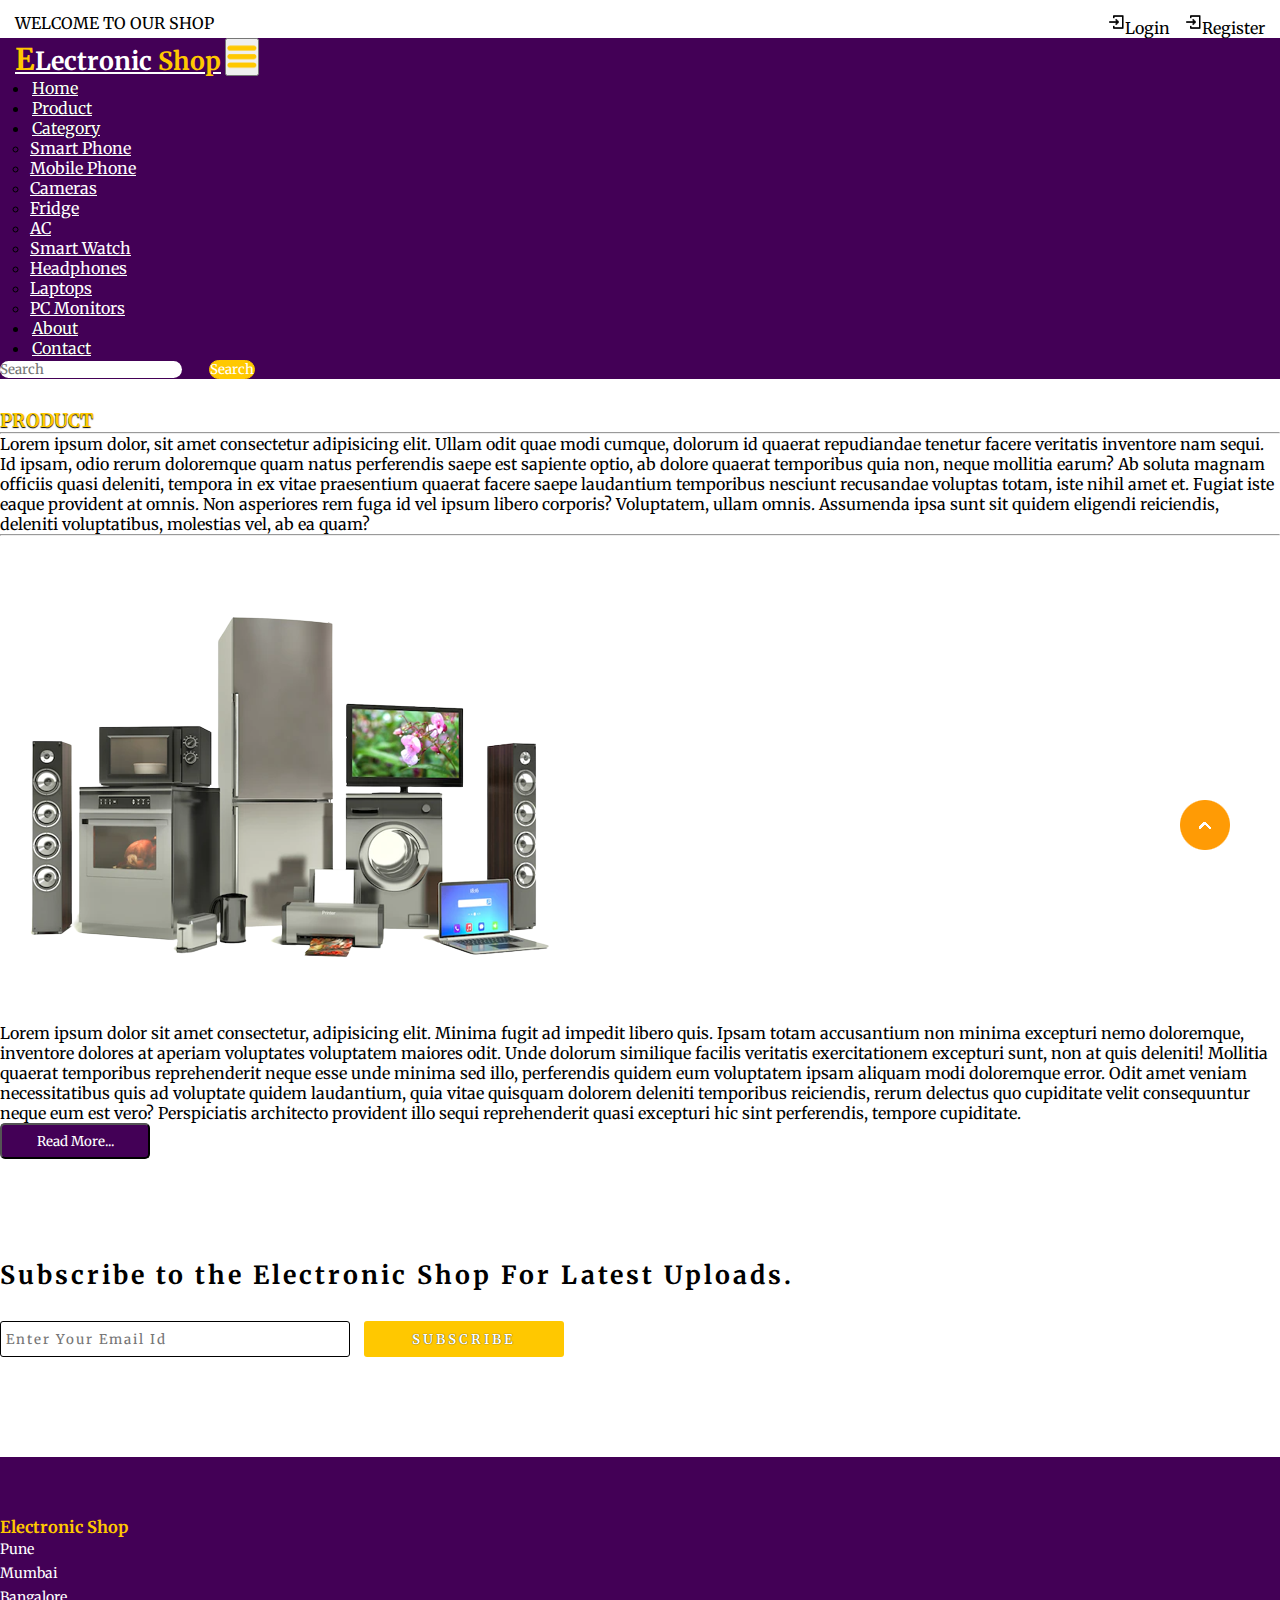
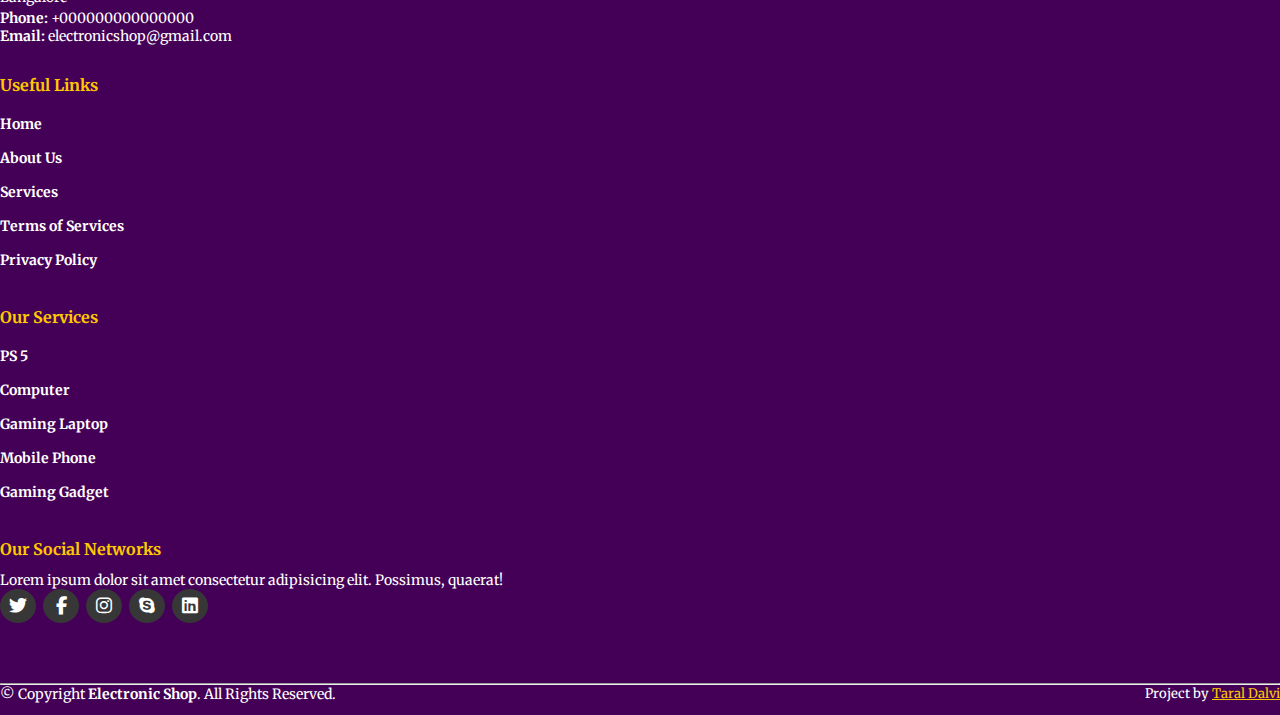
<file: about.html>
<!DOCTYPE html>
<html lang="en">
<head>
    <meta charset="UTF-8">
    <meta http-equiv="X-UA-Compatible" content="IE=edge">
    <meta name="viewport" content="width=device-width, initial-scale=1.0">
    <title>Electronic Shop</title>
    <link rel="stylesheet" href="style.css">
    <link rel="stylesheet" href="https://cdnjs.cloudflare.com/ajax/libs/font-awesome/6.2.0/css/all.min.css">
    <!-- bootstrap links -->
    <link href="https://cdn.jsdelivr.net/npm/bootstrap@5.0.2/dist/css/bootstrap.min.css" rel="stylesheet" integrity="sha384-EVSTQN3/azprG1Anm3QDgpJLIm9Nao0Yz1ztcQTwFspd3yD65VohhpuuCOmLASjC" crossorigin="anonymous">
    <!-- bootstrap links -->
    <!-- fonts links -->
    <link rel="preconnect" href="https://fonts.googleapis.com">
    <link rel="preconnect" href="https://fonts.gstatic.com" crossorigin>
    <link href="https://fonts.googleapis.com/css2?family=Merriweather&display=swap" rel="stylesheet">
    <!-- fonts links -->
</head>
<body>

    <!-- top navbar -->
    <div class="top-navbar">
        <p>WELCOME TO OUR SHOP</p>
        <div class="icons">
            <a href="login.html"><img src="Images/register.png" alt="login logo" width="18px">Login</a>
            <a href="register.html"><img src="Images/register.png" alt="register logo" width="18px">Register</a>
        </div>
    </div>
    <!-- top navbar -->

    <!-- navbar -->
    <nav class="navbar navbar-expand-lg" id="navbar">
        <div class="container-fluid">
            <a class="navbar-brand" href="index.html" id="logo"><span id="span1">E</span>Lectronic <span>Shop</span></a>
            <button class="navbar-toggler" type="button" data-bs-toggle="collapse" data-bs-target="#navbarSupportedContent" aria-controls="navbarSupportedContent" aria-expanded="false" aria-label="Toggle navigation">
                <span><img src="Images/menu.png" alt="menu" width="30px"></span>
            </button>
            <div class="collapse navbar-collapse" id="navbarSupportedContent">
                <ul class="navbar-nav me-auto mb-2 mb-lg-0">
                    <li class="nav-item">
                        <a class="nav-link active" aria-current="page" href="index.html">Home</a>
                    </li>
                    <li class="nav-item">
                        <a class="nav-link" href="#">Product</a>
                    </li>
                    <li class="nav-item dropdown">
                        <a class="nav-link dropdown-toggle" href="#" id="navbarDropdown" role="button" data-bs-toggle="dropdown" aria-expanded="false">
                            Category
                        </a>
                        <ul class="dropdown-menu" aria-labelledby="navbarDropdown" style="background-color: rgb(67 0 86);">
                            <li><a class="dropdown-item" href="#">Smart Phone</a></li>
                            <li><a class="dropdown-item" href="#">Mobile Phone</a></li>
                            <li><a class="dropdown-item" href="#">Cameras</a></li>
                            <li><a class="dropdown-item" href="#">Fridge</a></li>
                            <li><a class="dropdown-item" href="#">AC</a></li>
                            <li><a class="dropdown-item" href="#">Smart Watch</a></li>
                            <li><a class="dropdown-item" href="#">Headphones</a></li>
                            <li><a class="dropdown-item" href="#">Laptops</a></li>
                            <li><a class="dropdown-item" href="#">PC Monitors</a></li>
                        </ul>
                    </li>
                    <li class="nav-item">
                        <a class="nav-link" href="about.html">About</a>
                    </li>
                    <li class="nav-item">
                        <a class="nav-link" href="contact.html">Contact</a>
                    </li>
                </ul>
                <form class="d-flex" id="search">
                    <input class="form-control me-2" type="search" placeholder="Search" aria-label="Search">
                    <button class="btn btn-outline-success" type="submit">Search</button>
                </form>
            </div>
        </div>
    </nav>
    <!-- navbar -->
    






 
    <div class="container" id="about">
        <h3>PRODUCT</h3>
        <hr><p>Lorem ipsum dolor, sit amet consectetur adipisicing elit. Ullam odit quae modi cumque, dolorum id quaerat repudiandae tenetur facere veritatis inventore nam sequi. Id ipsam, odio rerum doloremque quam natus perferendis saepe est sapiente optio, ab dolore quaerat temporibus quia non, neque mollitia earum? Ab soluta magnam officiis quasi deleniti, tempora in ex vitae praesentium quaerat facere saepe laudantium temporibus nesciunt recusandae voluptas totam, iste nihil amet et. Fugiat iste eaque provident at omnis. Non asperiores rem fuga id vel ipsum libero corporis? Voluptatem, ullam omnis. Assumenda ipsa sunt sit quidem eligendi reiciendis, deleniti voluptatibus, molestias vel, ab ea quam?</p>
        <hr>
        <div class="row" style="margin-top: 50px;">
            <div class="col-md-5 py-3 py-md-0">
                <div class="card">
                    <img src="Images/background.png" alt="">
                </div>
            </div>
            <div class="col-md-7 py-3 py-md-0">
                <p>Lorem ipsum dolor sit amet consectetur, adipisicing elit. Minima fugit ad impedit libero quis. Ipsam totam accusantium non minima excepturi nemo doloremque, inventore dolores at aperiam voluptates voluptatem maiores odit. Unde dolorum similique facilis veritatis exercitationem excepturi sunt, non at quis deleniti! Mollitia quaerat temporibus reprehenderit neque esse unde minima sed illo, perferendis quidem eum voluptatem ipsam aliquam modi doloremque error. Odit amet veniam necessitatibus quis ad voluptate quidem laudantium, quia vitae quisquam dolorem deleniti temporibus reiciendis, rerum delectus quo cupiditate velit consequuntur neque eum est vero? Perspiciatis architecto provident illo sequi reprehenderit quasi excepturi hic sint perferendis, tempore cupiditate.</p>
                <button>Read More...</button>
            </div>
        </div>
    </div>



    
    <!-- newsletter -->
    <div class="container" id="newsletter" style="margin-top: 100px;">
        <h3 class="text-center">Subscribe to the Electronic Shop For Latest Uploads.</h3>
        <div class="input text-center">
            <input type="email" placeholder="Enter Your Email Id">
            <button id="subscribe">SUBSCRIBE</button>
        </div>
    </div>
    <!-- newsletter -->






    <!-- footer -->
    <footer id="footer">
        <div class="footer-top">
            <div class="container">
                <div class="row">
                    <div class="col-lg-3 col-md-6 footer-contact">
                        <h3>Electronic Shop</h3>
                        <p>
                            Pune<br>
                            Mumbai<br>
                            Bangalore<br>
                        </p>
                        <strong>Phone:</strong> +000000000000000 <br>
                        <strong>Email:</strong> electronicshop@gmail.com
                    </div>

                    <div class="col-lg-3 col-md-6 footer-links">
                        <h4>Useful Links</h4>
                        <ul>
                            <li><a href="#">Home</a></li>
                            <li><a href="#">About Us</a></li>
                            <li><a href="#">Services</a></li>
                            <li><a href="#">Terms of Services</a></li>
                            <li><a href="#">Privacy Policy</a></li>
                        </ul>
                    </div>

                    <div class="col-lg-3 col-md-6 footer-links">
                        <h4>Our Services</h4>
                        <ul>
                            <li><a href="#">PS 5</a></li>
                            <li><a href="#">Computer</a></li>
                            <li><a href="#">Gaming Laptop</a></li>
                            <li><a href="#">Mobile Phone</a></li>
                            <li><a href="#">Gaming Gadget</a></li>
                        </ul>
                    </div>

                    <div class="col-lg-3 col-md-6 footer-links">
                        <h4>Our Social Networks</h4>
                        <p>Lorem ipsum dolor sit amet consectetur adipisicing elit. Possimus, quaerat!</p>
                        
                        <div class="social-links mt-3">
                            <a href="#"><i class="fa-brands fa-twitter"></i></a>
                            <a href="#"><i class="fa-brands fa-facebook-f"></i></a>
                            <a href="#"><i class="fa-brands fa-instagram"></i></a>
                            <a href="#"><i class="fa-brands fa-skype"></i></a>
                            <a href="#"><i class="fa-brands fa-linkedin"></i></a>
                        </div>
                    </div>
                </div>
            </div>
        </div>
        <hr>
        <div class="container py-4">
            <div class="copyright">
                &copy; Copyright <strong><span>Electronic Shop</span></strong>. All Rights Reserved.
            </div>
            <div class="credits">
                Project by <a href="#">Taral Dalvi</a>
            </div>
        </div>
    </footer>
    <!-- footer -->







    <a href="#" class="arrow"><i><img src="Images/arrow.png" alt=""></i></a>













    <script src="https://cdn.jsdelivr.net/npm/bootstrap@5.0.2/dist/js/bootstrap.bundle.min.js" integrity="sha384-MrcW6ZMFYlzcLA8Nl+NtUVF0sA7MsXsP1UyJoMp4YLEuNSfAP+JcXn/tWtIaxVXM" crossorigin="anonymous"></script>

</body>
</html>
</file>
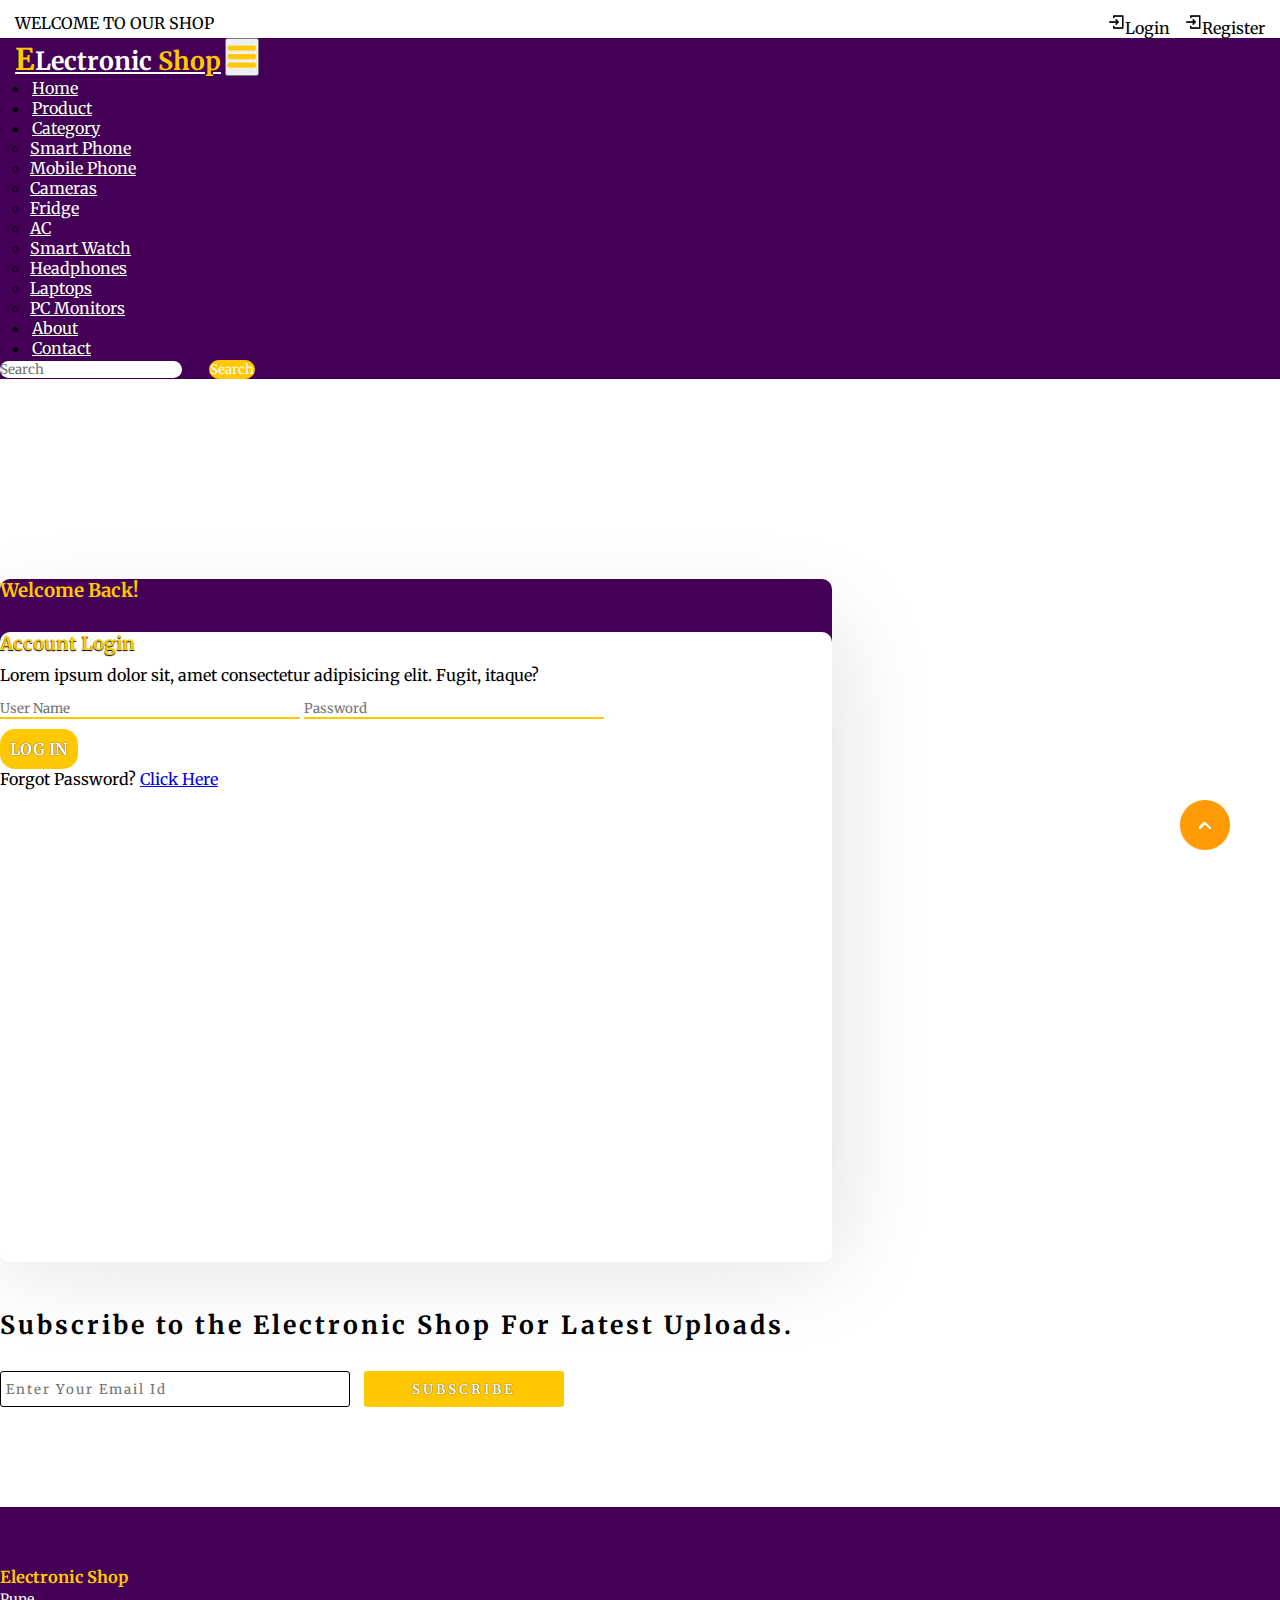
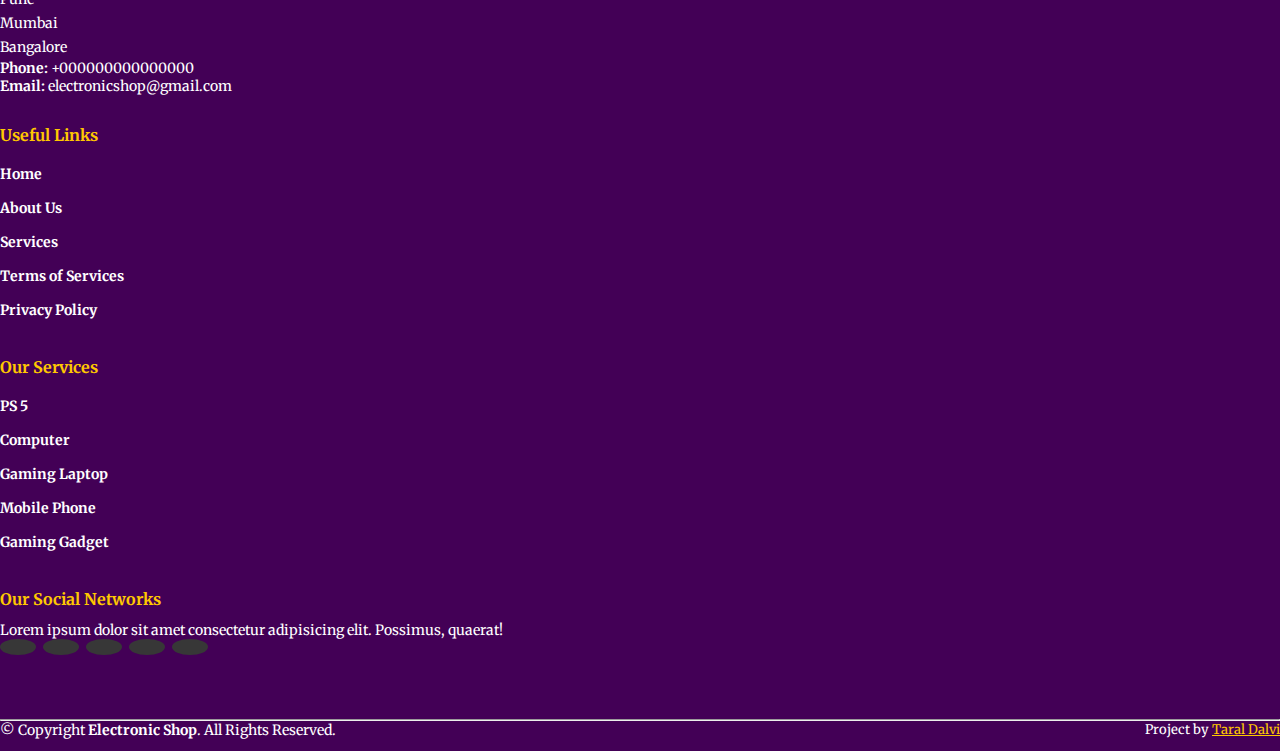
<file: login.html>
<!DOCTYPE html>
<html lang="en">
<head>
    <meta charset="UTF-8">
    <meta http-equiv="X-UA-Compatible" content="IE=edge">
    <meta name="viewport" content="width=device-width, initial-scale=1.0">
    <title>Electronic Shop</title>
    <link rel="stylesheet" href="style.css">
    <!-- bootstrap css -->
    <link href="https://cdn.jsdelivr.net/npm/bootstrap@5.0.2/dist/css/bootstrap.min.css" rel="stylesheet" integrity="sha384-EVSTQN3/azprG1Anm3QDgpJLIm9Nao0Yz1ztcQTwFspd3yD65VohhpuuCOmLASjC" crossorigin="anonymous">
    <!-- family fonts links -->
    <link rel="preconnect" href="https://fonts.googleapis.com">
    <link rel="preconnect" href="https://fonts.gstatic.com" crossorigin>
    <link href="https://fonts.googleapis.com/css2?family=Merriweather&display=swap" rel="stylesheet">
    <!-- font awesome link -->
    <link rel="stylesheet" href="https://cdnjs.cloudflare.com/ajax/libs/font-awesome/6.3.0/css/all.min.css" integrity="sha512-SzlrxWUlpfuzQ+pcUCosxcglQRNAq/DZjVsC0lE40xsADsfeQoEypE+enwcOiGjk/bSuGGKHEyjSoQ1zVisanQ==" crossorigin="anonymous" referrerpolicy="no-referrer" />
</head>
<body>
    <!-- top navbar -->
    <div class="top-navbar">
        <p>WELCOME TO OUR SHOP</p>
        <div class="icons">
            <a href="login.html"><img src="Images/register.png" alt="login logo" width="18px">Login</a>
            <a href="register.html"><img src="Images/register.png" alt="register logo" width="18px">Register</a>
        </div>
    </div>
    <!-- top navbar -->

    <!-- navbar -->
    <nav class="navbar navbar-expand-lg" id="navbar">
        <div class="container-fluid">
            <a class="navbar-brand" href="index.html" id="logo"><span id="span1">E</span>Lectronic <span>Shop</span></a>
            <button class="navbar-toggler" type="button" data-bs-toggle="collapse" data-bs-target="#navbarSupportedContent" aria-controls="navbarSupportedContent" aria-expanded="false" aria-label="Toggle navigation">
                <span><img src="Images/menu.png" alt="menu" width="30px"></span>
            </button>
            <div class="collapse navbar-collapse" id="navbarSupportedContent">
                <ul class="navbar-nav me-auto mb-2 mb-lg-0">
                    <li class="nav-item">
                        <a class="nav-link active" aria-current="page" href="index.html">Home</a>
                    </li>
                    <li class="nav-item">
                        <a class="nav-link" href="#">Product</a>
                    </li>
                    <li class="nav-item dropdown">
                        <a class="nav-link dropdown-toggle" href="#" id="navbarDropdown" role="button" data-bs-toggle="dropdown" aria-expanded="false">
                            Category
                        </a>
                        <ul class="dropdown-menu" aria-labelledby="navbarDropdown" style="background-color: rgb(67 0 86);">
                            <li><a class="dropdown-item" href="#">Smart Phone</a></li>
                            <li><a class="dropdown-item" href="#">Mobile Phone</a></li>
                            <li><a class="dropdown-item" href="#">Cameras</a></li>
                            <li><a class="dropdown-item" href="#">Fridge</a></li>
                            <li><a class="dropdown-item" href="#">AC</a></li>
                            <li><a class="dropdown-item" href="#">Smart Watch</a></li>
                            <li><a class="dropdown-item" href="#">Headphones</a></li>
                            <li><a class="dropdown-item" href="#">Laptops</a></li>
                            <li><a class="dropdown-item" href="#">PC Monitors</a></li>
                        </ul>
                    </li>
                    <li class="nav-item">
                        <a class="nav-link" href="about.html">About</a>
                    </li>
                    <li class="nav-item">
                        <a class="nav-link" href="contact.html">Contact</a>
                    </li>
                </ul>
                <form class="d-flex" id="search">
                    <input class="form-control me-2" type="search" placeholder="Search" aria-label="Search">
                    <button class="btn btn-outline-success" type="submit">Search</button>
                </form>
            </div>
        </div>
    </nav>
    <!-- navbar -->

    
    <div class="container" id="login">
        <div class="row">
            <div class="col-md-5 py-3 py-md-0" id="side1">
                <h3 class="text-center">Welcome Back!</h3>
            </div>
            <div class="col-md-7 py-3 py-md-0" id="side2">
                <h3 class="text-center">Account Login</h3>
                <p class="text-center">Lorem ipsum dolor sit, amet consectetur adipisicing elit. Fugit, itaque?</p>
                <div class="input2 text-center">
                    <input type="name" placeholder="User Name">
                    <input type="password" placeholder="Password">
                </div>
                <p class="text-center" id="btnlogin"><a href="#">LOG IN</a></p>
                <p class="text-center">Forgot Password? <a href="#">Click Here</a></p>
            </div>
        </div>
    </div>


    
    <!-- newsletter -->
    <div class="container" id="newsletter" style="margin-top: 100px;">
        <h3 class="text-center">Subscribe to the Electronic Shop For Latest Uploads.</h3>
        <div class="input text-center">
            <input type="email" placeholder="Enter Your Email Id">
            <button id="subscribe">SUBSCRIBE</button>
        </div>
    </div>
    <!-- newsletter -->


    <!-- footer -->
    <footer id="footer">
        <div class="footer-top">
            <div class="container">
                <div class="row">
                    <div class="col-lg-3 col-md-6 footer-contact">
                        <h3>Electronic Shop</h3>
                        <p>
                            Pune<br>
                            Mumbai<br>
                            Bangalore<br>
                        </p>
                        <strong>Phone:</strong> +000000000000000 <br>
                        <strong>Email:</strong> electronicshop@gmail.com
                    </div>

                    <div class="col-lg-3 col-md-6 footer-links">
                        <h4>Useful Links</h4>
                        <ul>
                            <li><a href="#">Home</a></li>
                            <li><a href="#">About Us</a></li>
                            <li><a href="#">Services</a></li>
                            <li><a href="#">Terms of Services</a></li>
                            <li><a href="#">Privacy Policy</a></li>
                        </ul>
                    </div>

                    <div class="col-lg-3 col-md-6 footer-links">
                        <h4>Our Services</h4>
                        <ul>
                            <li><a href="#">PS 5</a></li>
                            <li><a href="#">Computer</a></li>
                            <li><a href="#">Gaming Laptop</a></li>
                            <li><a href="#">Mobile Phone</a></li>
                            <li><a href="#">Gaming Gadget</a></li>
                        </ul>
                    </div>

                    <div class="col-lg-3 col-md-6 footer-links">
                        <h4>Our Social Networks</h4>
                        <p>Lorem ipsum dolor sit amet consectetur adipisicing elit. Possimus, quaerat!</p>
                        
                        <div class="social-links mt-3">
                            <a href="#"><i class="fa-brands fa-twitter"></i></a>
                            <a href="#"><i class="fa-brands fa-facebook-f"></i></a>
                            <a href="#"><i class="fa-brands fa-instagram"></i></a>
                            <a href="#"><i class="fa-brands fa-skype"></i></a>
                            <a href="#"><i class="fa-brands fa-linkedin"></i></a>
                        </div>
                    </div>
                </div>
            </div>
        </div>
        <hr>
        <div class="container py-4">
            <div class="copyright">
                &copy; Copyright <strong><span>Electronic Shop</span></strong>. All Rights Reserved.
            </div>
            <div class="credits">
                Project by <a href="#">Taral Dalvi</a>
            </div>
        </div>
    </footer>
    <!-- footer -->


    <a href="#" class="arrow"><i><img src="Images/arrow.png" alt="arrow"></i></a>

    

    <script src="https://cdn.jsdelivr.net/npm/bootstrap@5.0.2/dist/js/bootstrap.bundle.min.js" integrity="sha384-MrcW6ZMFYlzcLA8Nl+NtUVF0sA7MsXsP1UyJoMp4YLEuNSfAP+JcXn/tWtIaxVXM" crossorigin="anonymous"></script>
</body>
</html>
</file>
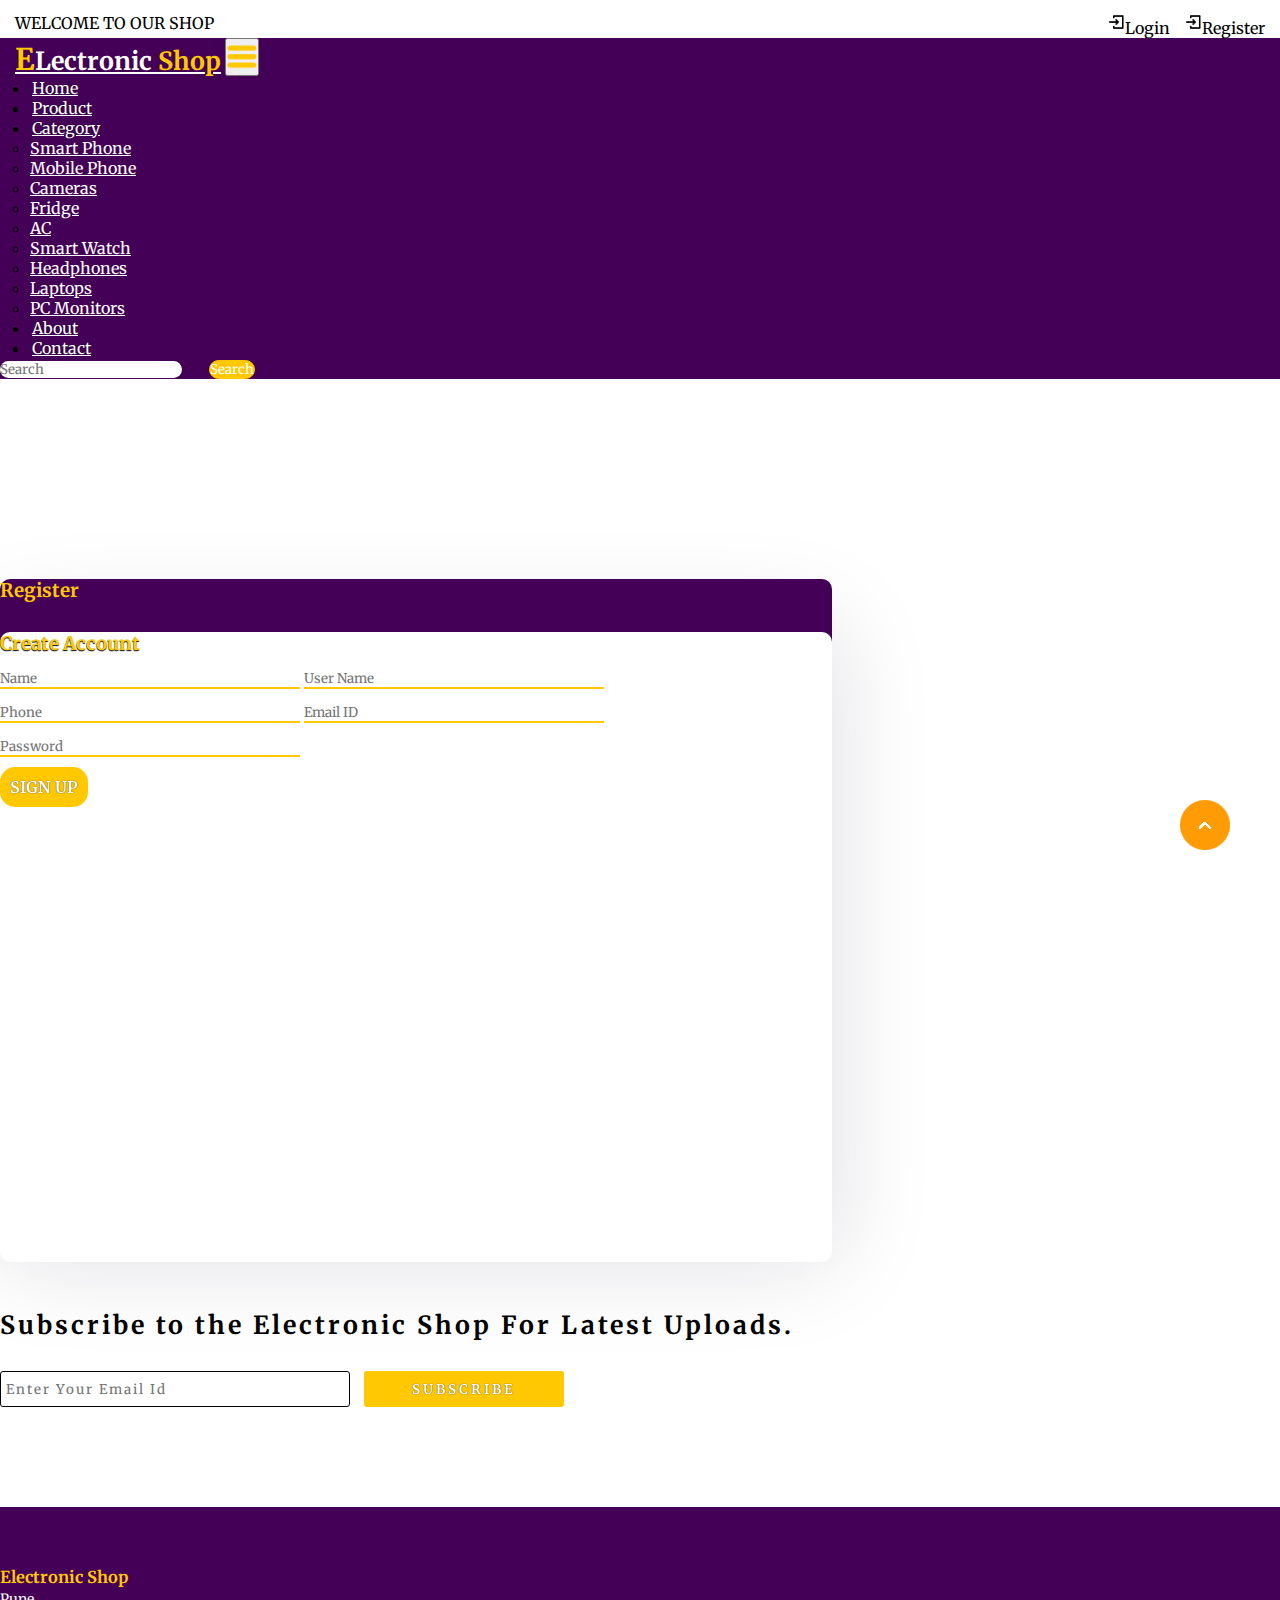
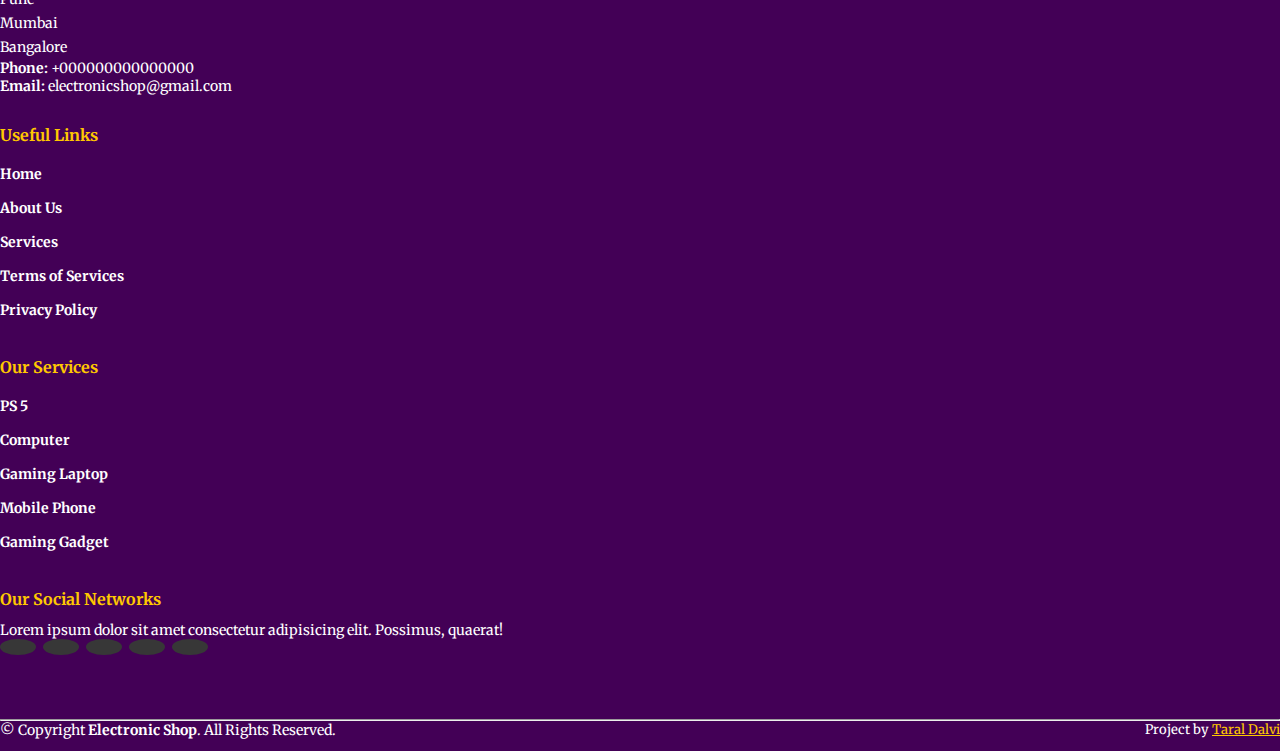
<file: register.html>
<!DOCTYPE html>
<html lang="en">
<head>
    <meta charset="UTF-8">
    <meta http-equiv="X-UA-Compatible" content="IE=edge">
    <meta name="viewport" content="width=device-width, initial-scale=1.0">
    <title>Electronic Shop</title>
    <link rel="stylesheet" href="style.css">
    <!-- bootstrap css -->
    <link href="https://cdn.jsdelivr.net/npm/bootstrap@5.0.2/dist/css/bootstrap.min.css" rel="stylesheet" integrity="sha384-EVSTQN3/azprG1Anm3QDgpJLIm9Nao0Yz1ztcQTwFspd3yD65VohhpuuCOmLASjC" crossorigin="anonymous">
    <!-- family fonts links -->
    <link rel="preconnect" href="https://fonts.googleapis.com">
    <link rel="preconnect" href="https://fonts.gstatic.com" crossorigin>
    <link href="https://fonts.googleapis.com/css2?family=Merriweather&display=swap" rel="stylesheet">
    <!-- font awesome link -->
    <link rel="stylesheet" href="https://cdnjs.cloudflare.com/ajax/libs/font-awesome/6.3.0/css/all.min.css" integrity="sha512-SzlrxWUlpfuzQ+pcUCosxcglQRNAq/DZjVsC0lE40xsADsfeQoEypE+enwcOiGjk/bSuGGKHEyjSoQ1zVisanQ==" crossorigin="anonymous" referrerpolicy="no-referrer" />
</head>
<body>
    <!-- top navbar -->
    <div class="top-navbar">
        <p>WELCOME TO OUR SHOP</p>
        <div class="icons">
            <a href="login.html"><img src="Images/register.png" alt="login logo" width="18px">Login</a>
            <a href="register.html"><img src="Images/register.png" alt="register logo" width="18px">Register</a>
        </div>
    </div>
    <!-- top navbar -->

    <!-- navbar -->
    <nav class="navbar navbar-expand-lg" id="navbar">
        <div class="container-fluid">
            <a class="navbar-brand" href="index.html" id="logo"><span id="span1">E</span>Lectronic <span>Shop</span></a>
            <button class="navbar-toggler" type="button" data-bs-toggle="collapse" data-bs-target="#navbarSupportedContent" aria-controls="navbarSupportedContent" aria-expanded="false" aria-label="Toggle navigation">
                <span><img src="Images/menu.png" alt="menu" width="30px"></span>
            </button>
            <div class="collapse navbar-collapse" id="navbarSupportedContent">
                <ul class="navbar-nav me-auto mb-2 mb-lg-0">
                    <li class="nav-item">
                        <a class="nav-link active" aria-current="page" href="index.html">Home</a>
                    </li>
                    <li class="nav-item">
                        <a class="nav-link" href="#">Product</a>
                    </li>
                    <li class="nav-item dropdown">
                        <a class="nav-link dropdown-toggle" href="#" id="navbarDropdown" role="button" data-bs-toggle="dropdown" aria-expanded="false">
                            Category
                        </a>
                        <ul class="dropdown-menu" aria-labelledby="navbarDropdown" style="background-color: rgb(67 0 86);">
                            <li><a class="dropdown-item" href="#">Smart Phone</a></li>
                            <li><a class="dropdown-item" href="#">Mobile Phone</a></li>
                            <li><a class="dropdown-item" href="#">Cameras</a></li>
                            <li><a class="dropdown-item" href="#">Fridge</a></li>
                            <li><a class="dropdown-item" href="#">AC</a></li>
                            <li><a class="dropdown-item" href="#">Smart Watch</a></li>
                            <li><a class="dropdown-item" href="#">Headphones</a></li>
                            <li><a class="dropdown-item" href="#">Laptops</a></li>
                            <li><a class="dropdown-item" href="#">PC Monitors</a></li>
                        </ul>
                    </li>
                    <li class="nav-item">
                        <a class="nav-link" href="about.html">About</a>
                    </li>
                    <li class="nav-item">
                        <a class="nav-link" href="contact.html">Contact</a>
                    </li>
                </ul>
                <form class="d-flex" id="search">
                    <input class="form-control me-2" type="search" placeholder="Search" aria-label="Search">
                    <button class="btn btn-outline-success" type="submit">Search</button>
                </form>
            </div>
        </div>
    </nav>
    <!-- navbar -->

    
    <div class="container" id="login">
        <div class="row">
            <div class="col-md-5 py-3 py-md-0" id="side1">
                <h3 class="text-center">Register</h3>
            </div>
            <div class="col-md-7 py-3 py-md-0" id="side2">
                <h3 class="text-center">Create Account</h3>
                <div class="input2 text-center">
                    <input type="name" placeholder="Name">
                    <input type="name" placeholder="User Name">
                    <input type="number" placeholder="Phone">
                    <input type="email" placeholder="Email ID">
                    <input type="password" placeholder="Password">
                </div>
                <p class="text-center" id="btnlogin"><a href="#">SIGN UP</a></p>
            </div>
        </div>
    </div>


    
    <!-- newsletter -->
    <div class="container" id="newsletter" style="margin-top: 100px;">
        <h3 class="text-center">Subscribe to the Electronic Shop For Latest Uploads.</h3>
        <div class="input text-center">
            <input type="email" placeholder="Enter Your Email Id">
            <button id="subscribe">SUBSCRIBE</button>
        </div>
    </div>
    <!-- newsletter -->


    <!-- footer -->
    <footer id="footer">
        <div class="footer-top">
            <div class="container">
                <div class="row">
                    <div class="col-lg-3 col-md-6 footer-contact">
                        <h3>Electronic Shop</h3>
                        <p>
                            Pune<br>
                            Mumbai<br>
                            Bangalore<br>
                        </p>
                        <strong>Phone:</strong> +000000000000000 <br>
                        <strong>Email:</strong> electronicshop@gmail.com
                    </div>

                    <div class="col-lg-3 col-md-6 footer-links">
                        <h4>Useful Links</h4>
                        <ul>
                            <li><a href="#">Home</a></li>
                            <li><a href="#">About Us</a></li>
                            <li><a href="#">Services</a></li>
                            <li><a href="#">Terms of Services</a></li>
                            <li><a href="#">Privacy Policy</a></li>
                        </ul>
                    </div>

                    <div class="col-lg-3 col-md-6 footer-links">
                        <h4>Our Services</h4>
                        <ul>
                            <li><a href="#">PS 5</a></li>
                            <li><a href="#">Computer</a></li>
                            <li><a href="#">Gaming Laptop</a></li>
                            <li><a href="#">Mobile Phone</a></li>
                            <li><a href="#">Gaming Gadget</a></li>
                        </ul>
                    </div>

                    <div class="col-lg-3 col-md-6 footer-links">
                        <h4>Our Social Networks</h4>
                        <p>Lorem ipsum dolor sit amet consectetur adipisicing elit. Possimus, quaerat!</p>
                        
                        <div class="social-links mt-3">
                            <a href="#"><i class="fa-brands fa-twitter"></i></a>
                            <a href="#"><i class="fa-brands fa-facebook-f"></i></a>
                            <a href="#"><i class="fa-brands fa-instagram"></i></a>
                            <a href="#"><i class="fa-brands fa-skype"></i></a>
                            <a href="#"><i class="fa-brands fa-linkedin"></i></a>
                        </div>
                    </div>
                </div>
            </div>
        </div>
        <hr>
        <div class="container py-4">
            <div class="copyright">
                &copy; Copyright <strong><span>Electronic Shop</span></strong>. All Rights Reserved.
            </div>
            <div class="credits">
                Project by <a href="#">Taral Dalvi</a>
            </div>
        </div>
    </footer>
    <!-- footer -->


    <a href="#" class="arrow"><i><img src="Images/arrow.png" alt="arrow"></i></a>

    

    <script src="https://cdn.jsdelivr.net/npm/bootstrap@5.0.2/dist/js/bootstrap.bundle.min.js" integrity="sha384-MrcW6ZMFYlzcLA8Nl+NtUVF0sA7MsXsP1UyJoMp4YLEuNSfAP+JcXn/tWtIaxVXM" crossorigin="anonymous"></script>
</body>
</html>
</file>
<file: style.css>
*{
    margin: 0;
    padding: 0;
    box-sizing: border-box;
    outline: none;
    font-family: 'Merriweather', serif;
}

/* top navbar */
.top-navbar{
    display: flex;
    justify-content: space-between;
}
.top-navbar p{
    margin-top: 13px;
    margin-left: 15px;
}
.top-navbar .icons{
    margin-top: 13px;
    margin-right: 15px;
}
.top-navbar a{
    text-decoration: none;
    color: black;
    margin-left: 10px;
}
.top-navbar a img{
    margin-bottom: 3px;
}
.top-navbar a:hover{
    color: black;
}
@media screen and (max-width:400px){
    .top-navbar a{
        font-size: 13px;
    }
    .top-navbar a img{
        width: 15px;
    }
    .top-navbar p{
        font-size: 13px;
    }
}
@media screen and (max-width:320px){
    .top-navbar a{
        font-size: 10px;
    }
    .top-navbar a img{
        width: 13px;
    }
    .top-navbar p{
        font-size: 10px;
    }
}
@media screen and (max-width:318px){
    .top-navbar a{
        font-size: 8px;
        margin-left: 0;
    }
    .top-navbar a img{
        width: 10px;
        margin-left: 0;
    }
    .top-navbar p{
        font-size: 10px;
        margin-top: 20px;
    }
}
/* top navbar */

/* navbar */
#navbar{
    background-color: rgb(67 0 86);
}
#logo{
    margin-left: 15px;
    color: white;
    font-size: 25px;
    font-weight: bold;
    margin-bottom: 6px;
}
#logo span{
    color: #ffc800;
}
#logo #span1{
    font-size: 30px;
}
.navbar-nav{
    margin-left: 20px;
}
.nav-item{
    margin-left: 10px;
}
.nav-item .nav-link{
    color: white;
    margin-left: 2px;
    text-shadow: 0px 0px 1px black;
    transition: 0.5s ease;
}
.nav-item .nav-link:hover{
    color: #ffc800;
}
.dropdown-menu li a{
    color: white;
    transition: 0.5s ease;
}
.dropdown-menu li a:hover{
    background-color: rgb(67 0 86);
    color: #ffc800;
}
#search input{
    border-radius: 50px;
    border: none;
}
#search button{
    border-radius: 50px;
    color: white;
    border: 1px solid #ffc800;
    background-color: #ffc800;
}
/* navbar */



/* home content */
.home{
    width: 100%;
    height: 80vh;
    display: flex;
    align-items: center;
    justify-content: center;
    flex-wrap: wrap;
    position: relative;
    background-color: #a9a9a92b;
    z-index: 0;
}
.home .img{
    flex: 1 1 300px;
}
.home .img img{
    margin-top: 30px;
    width: 100%;
}
.home .content{
    flex: 1 1 400px;
    margin-top: 20px;
}
.content h1{
    color: rgb(67 0 86);
    font-weight: bold;
    margin-left: 23px;
    font-size: 55px;
    text-shadow: -1px 1px 1px black;
}
.content h1 span{
    color: rgb(67 0 86);
    text-shadow: 1px 1px 1px black;
}
#span2{
    color: #ffc800;
}
.content p{
    margin-left: 23px;
}
.btn{
    margin-left: 23px;
}
.btn button{
    width: 150px;
    height: 32px;
    letter-spacing: 3px;
    background-color: rgb(67 0 86);
    color: white;
    border-radius: 5px;
    border: none;
    transition: 0.5s ease;
    cursor: pointer;
}
.btn button:hover{
    background-color: #ffc800;
    color: black;
    border: none;
}
@media screen and (max-width:1200px){
    .home{
        height: 90vh;
    }
}
@media screen and (max-width:799px){
    .home{
        height: 140vh;
    }
}
@media screen and (max-width:550px){
    .home{
        height: 110vh;
    }
}
@media screen and (max-width:420px){
    .content h1{
        font-size: 45px;
    }
}
@media screen and (max-width:320px){
    .content h1{
        font-size: 36px;
    }
}
/* home content */


/* product cards */
#product-cards{
    margin-top: 100px;
}
#product-cards h1{
    color: #ffc800;
    text-shadow: 1px 1px 1px black;
    border-bottom: 2px solid #ffc800;
}
#product-cards .card h3{
    font-size: 20px;
    color: black;
}
#product-cards .card p{
    font-size: 12px;
    margin-top: 5px;
    color: black;
}
.star i{
    margin-left: 5px;
    font-size: 13px;
}
.checked{
    color: #ffc800;
}
#product-cards .card h2{
    font-size: 20px;
    color: black;
    margin-top: 20px;
}
#product-cards .card h2 span{
    float: right;
    color: black;
    cursor: pointer;
}
@media screen and (max-width:1000px){
    #product-cards .card h3{
        font-size: 15px;
    }
}
/* product cards */


/* other cards */
#other-cards{
    margin-top: 30px;
}
#other-cards .card{
    background-color: #a9a9a92b;
}
#other-cards .card h3{
    margin-top: 30px;
    color: black;
    margin-left: 10px;
    letter-spacing: 3px;
}
#other-cards .card h5{
    margin-top: 15px;
    font-weight: 100;
    font-size: 18px;
    color: black;
    margin-left: 10px;
    letter-spacing: 3px;
    border-bottom: 2px solid black;
    width: 220px;
}
#other-cards .card p{
    margin-top: 10px;
    font-weight: 100;
    font-size: 15px;
    color: black;
    margin-left: 10px;
    letter-spacing: 3px;
}
#shopnow{
    width: 130px;
    height: 30px;
    margin-top: 10px;
    margin-left: 10px;
    letter-spacing: 3px;
    color: white;
    background-color: black;
    font-weight: bold;
    border: none;
    cursor: pointer;
}
@media screen and (max-width:1000px){
    #other-cards .card h3{
        margin-top: 10px;
        font-size: 20px;
    }
    #other-cards .card h5{
        margin-top: 5px;
        font-size: 15px;
    }
    #other-cards .card p{
        margin-top: 0px;
    }
    #shopnow{
        margin-top: 0px;
        width: 120px;
        height: 30px;
        font-size: 16px;
    }
}
/* other cards */


/* banner */
.banner{
    margin-top: 60px;
    width: 100%;
    height: 80vh;
    display: flex;
    align-items: center;
    justify-content: center;
    flex-wrap: wrap;
    position: relative;
    background-color: #a9a9a92b;
    z-index: 0;
}
.banner .img{
    flex: 1 1 300px;
}
.banner .img img{
    margin-top: 30px;
    width: 100%;
}
.banner .content{
    flex: 1 1 400px;
    margin-top: 20px;
}
.banner .content h1{
    color: rgb(67 0 86);
    font-weight: bold;
    margin-left: 23px;
    font-size: 55px;
    text-shadow: -1px 1px 1px black;
}
.banner .content h1 span{
    color: rgb(67 0 86);
    text-shadow: 1px 1px 1px black;
}
#span2{
    color: #ffc800;
}
.banner .content p{
    margin-left: 23px;
}
.btn{
    margin-left: 23px;
}
.btn button{
    width: 150px;
    height: 32px;
    letter-spacing: 3px;
    background-color: rgb(67 0 86);
    color: white;
    border-radius: 5px;
    border: none;
    transition: 0.5s ease;
    cursor: pointer;
}
.btn button:hover{
    background-color: #ffc800;
    color: black;
    border: none;
}
@media screen and (max-width:1200px){
    .banner{
        height: 90vh;
    }
}
@media screen and (max-width:799px){
    .banner{
        height: 140vh;
    }
}
@media screen and (max-width:550px){
    .banner{
        height: 110vh;
    }
}
@media screen and (max-width:420px){
    .banner .content h1{
        font-size: 45px;
    }
}
@media screen and (max-width:320px){
    .banner .content h1{
        font-size: 36px;
    }
}
/* banner */


/* other cards */
#other{
    margin-top: 50px;
}
#other .card{
    box-shadow: rgba(17,12,46,0.15) 0px 48px 100px 0px;
}
#other .card h3{
    margin-top: 10px;
    color: white;
    text-shadow: 1px 1px 1px black;
    letter-spacing: 3px;
    font-weight: bold;
}
#other .card p{
    margin-top: 10px;
    color: white;
    text-shadow: 0px 1px 1px black;
    letter-spacing: 3px;
    font-weight: bold;
}
/* other cards */


/* offers */
#offer{
    margin-top: 100px;
}
#offer i{
    font-size: 32px;
    color: black;
}
/* offers */


/* newsletter */
#newsletter{
    margin-top: 100px;
}
#newsletter h3{
    font-size: 25px;
    letter-spacing: 3px;
}
.input{
    margin-top: 30px;
}
.input input{
    width: 350px;
    height: 36px;
    letter-spacing: 2px;
    border-radius: 3px;
    border: 1px solid black;
    padding-left: 5px;
}
#subscribe{
    width: 200px;
    height: 36px;
    margin-left: 10px;
    border-radius: 3px;
    border: none;
    background-color: #ffc800;
    color: white;
    letter-spacing: 3px;
    font-weight: bold;
    text-shadow: 0px 0px 1px black;
}
@media screen and (max-width:250px) {
    .input input{
        width: 150px;
    }
    #subscribe{
        width: 150px;
    }
}
/* newsletter */

/* footer */
#footer{
    padding: 0 0 30px 0px;
    color: white;
    font-size: 14px;
    background-color: rgb(67 0 86);
    margin-top: 100px;
}
#footer .footer-top{
    padding: 60px 0 30px 0;
    background-color: rgb(67 0 86);
    color: white;
}
#footer .footer-top .footer-contact{
    margin-bottom: 30px;
}
#footer .footer-top .footer-contact h3{
    color: #ffc800;
}
#footer .footer-top .footer-contact h4{
    font-size: 22px;
    margin: 0 0 30px 0;
    padding: 2px 0 2px 0;
    line-height: 1;
    font-weight: 700;
}
#footer .footer-top .footer-contact p{
    font-size: 14px;
    line-height: 24px;
    margin-bottom: 0;
    color: white;
}
#footer .footer-top h4{
    font-size: 16px;
    font-weight: bold;
    position: relative;
    padding-bottom: 12px;
}
#footer .footer-top .footer-links{
    margin-bottom: 30px;
    margin-top: 10px;
}
#footer .footer-top .footer-links h4{
    color: #ffc800;
}
#footer .footer-top .footer-links ul{
    list-style: none;
    padding: 0;
    margin: 0;
}
#footer .footer-top .footer-links ul li{
    padding: 10px 0;
    display: flex;
    align-items: center;
}
#footer .footer-top .footer-links ul a{
    text-decoration: none;
    color: white;
    display: inline-block;
    line-height: 1;
    font-weight: bold;
    transition: 0.5s ease;
}
#footer .footer-top .footer-links ul a:hover{
    color: #ffc800;
}
#footer .footer-top .social-links a{
    font-size: 18px;
    display: inline-block;
    text-decoration: none;
    background-color: #373737;
    color: white;
    line-height: 1;
    padding: 8px 0;
    margin-right: 4px;
    border-radius: 50%;
    text-align: center;
    width: 36px;
    transition: 0.5s ease;
}
#footer .footer-top .social-links a:hover{
    background-color: #ffc800;
    color: white;
}
#footer .copyright{
    text-align: center;
    float: left;
}
#footer .credits{
    float: right;
    text-align: center;
    font-size: 13px;
}
#footer .credits a{
    color: #ffc800;
}
/* footer */


html{
    scroll-behavior: smooth;
}
.arrow{
    position: fixed;
    width: 50px;
    height: 50px;
    bottom: 50px;
    right: 50px;
    text-decoration: none;
    text-align: center;
    line-height: 50px;
}



/* login */
#login{
    width: 65%;
    height: 70vh;
    background-color: rgb(67 0 86);
    margin-top: 35px;
    border-radius: 10px;
    box-shadow: rgba(17,12,46,0.15) 0px 48px 100px 0px;
}
#side1 h3{
    color: #ffc800;
    font-weight: bold;
    margin-top: 200px;
}
#side2{
    background-color: white;
    height: 70vh;
    border-radius: 10px;
}
#side2 h3{
    margin-top: 30px;
    color: #ffc800;
    font-weight: bold;
    text-shadow: 0px 1px 1px black;
}
.input2 input{
    margin-top: 15px;
    width: 300px;
    border: none;
    border-bottom: 2px solid #ffc800;
}
.input2 input ::placeholder{
    font-weight: bold;
}
#btnlogin{
    padding-top: 10px;
}
#btnlogin a{
    padding: 10px;
    text-decoration: none;
    border-radius: 15px;
    background-color: #ffc800;
    color: white;
    font-weight: bold;
    border: none;
    text-shadow: 0px 0px 1px black;
}
#side2 p{
    margin-top: 10px;
}
@media screen and (max-width:991px){
    .input2 input{
        width: 250px;
    }
}
@media screen and (max-width:765px){
    .input2 input{
        width: 260px;
    }
    #side2{
        height: 60vh;
    }
}
/* login */


/* about */
#about{
    margin-top: 30px;
}
#about h3{
    font-weight: bold;
    color: #ffc800;
    text-shadow: 0px 1px 1px black;
}
#about button{
    width: 150px;
    height: 36px;
    color: white;
    background-color: rgb(67 0 86);
    border-radius: 5px;
    cursor: pointer;
}
/* about */



/* contact */
#contact{
    margin-top: 50px;
}
#contact .card{
    height: 80px;
    margin-top: 20px;
    box-shadow: rgba(100, 100, 111 ,0.2) 0px 7px 29px 0px;
}
#contact .card i{
    margin-top: 10px;
    margin-left: 10px;
    font-size: 15px;
    color: rgb(67 0 86);
    font-weight: bold;
    letter-spacing: 3px;
}
#contact .card h6{
    margin-left: 10px;
    margin-top: 10px;
    letter-spacing: 3px;
    font-weight: bold;
    color: rgb(67 0 86);
}
.messagebtn button{
    margin-top: 30px;
    width: 200px;
    height: 33px;
    background: transparent;
    border: 2px solid rgb(67 0 86);
    font-weight: bold;
    letter-spacing: 3px;
    transition: 0.5s ease;
    cursor: pointer;
}
.messagebtn button:hover{
    background-color: rgb(67 0 86);
    color: white;
}
/* contact */
</file>
